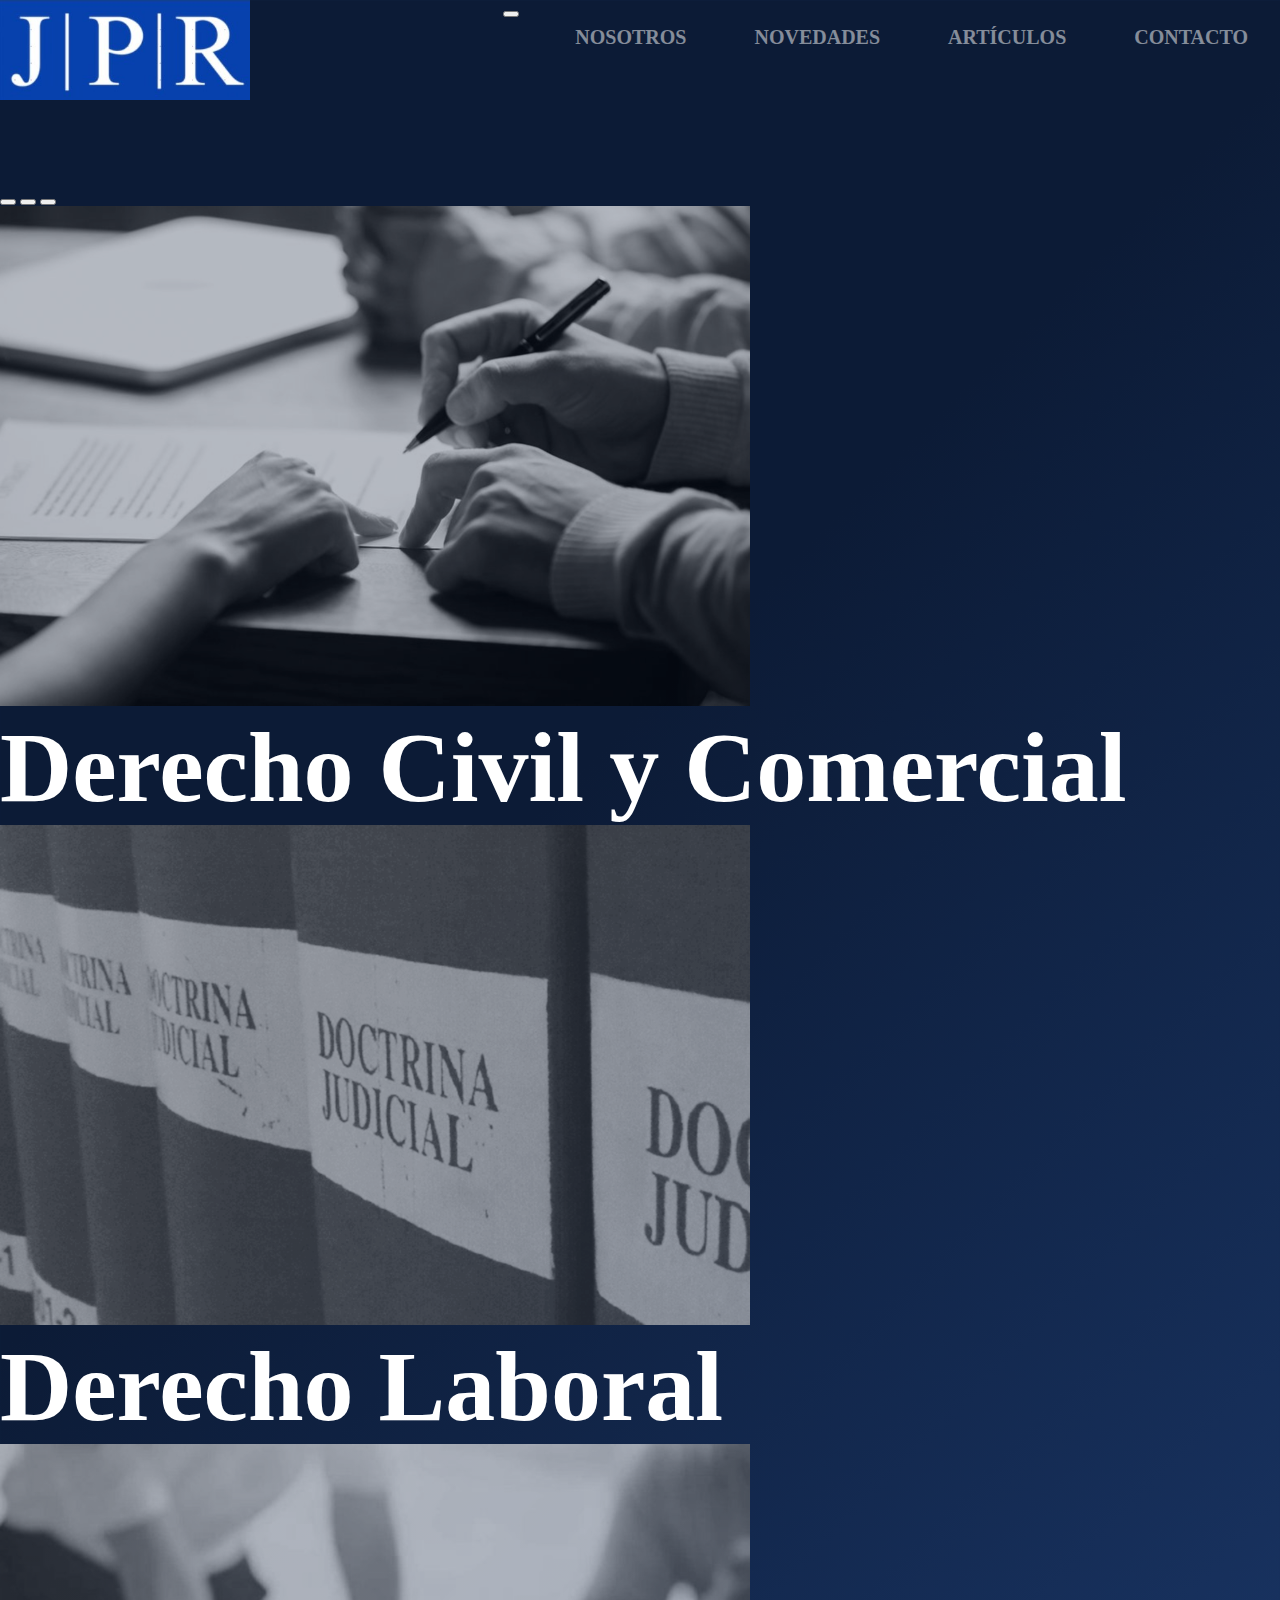
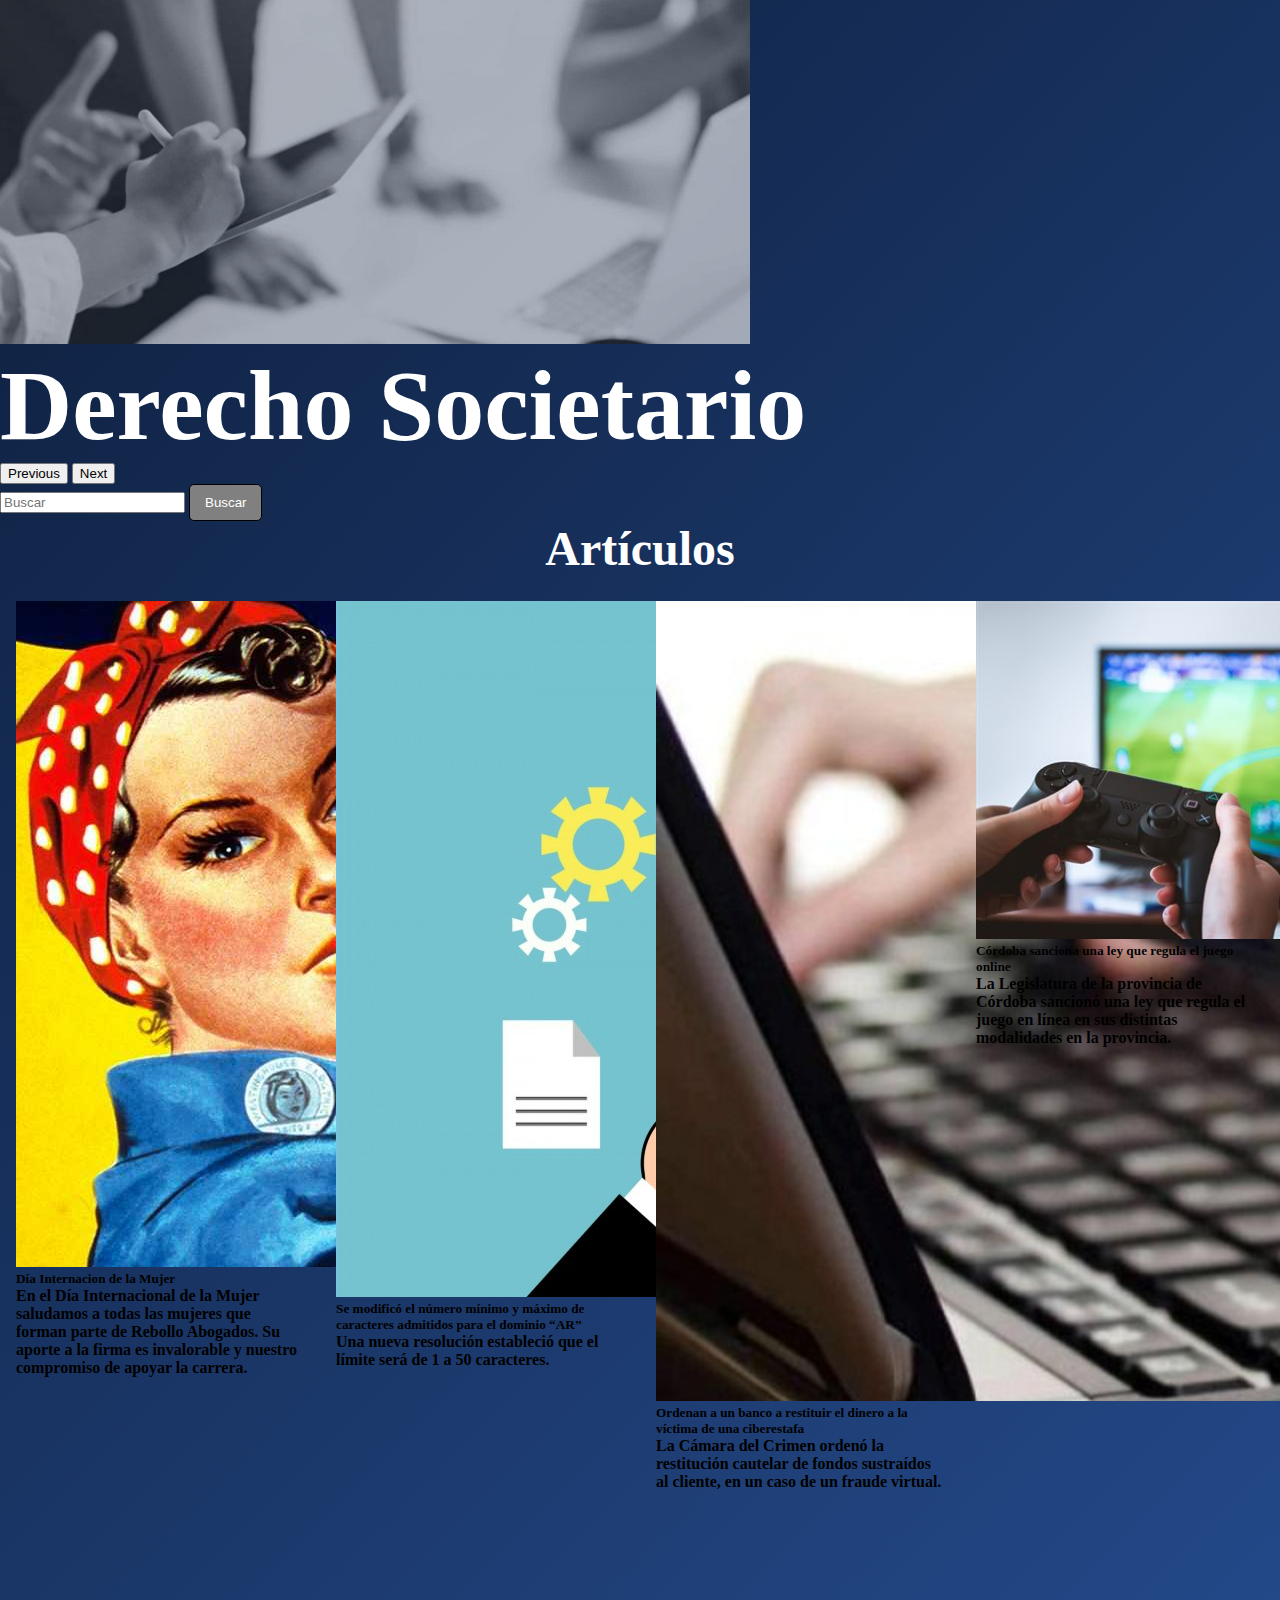
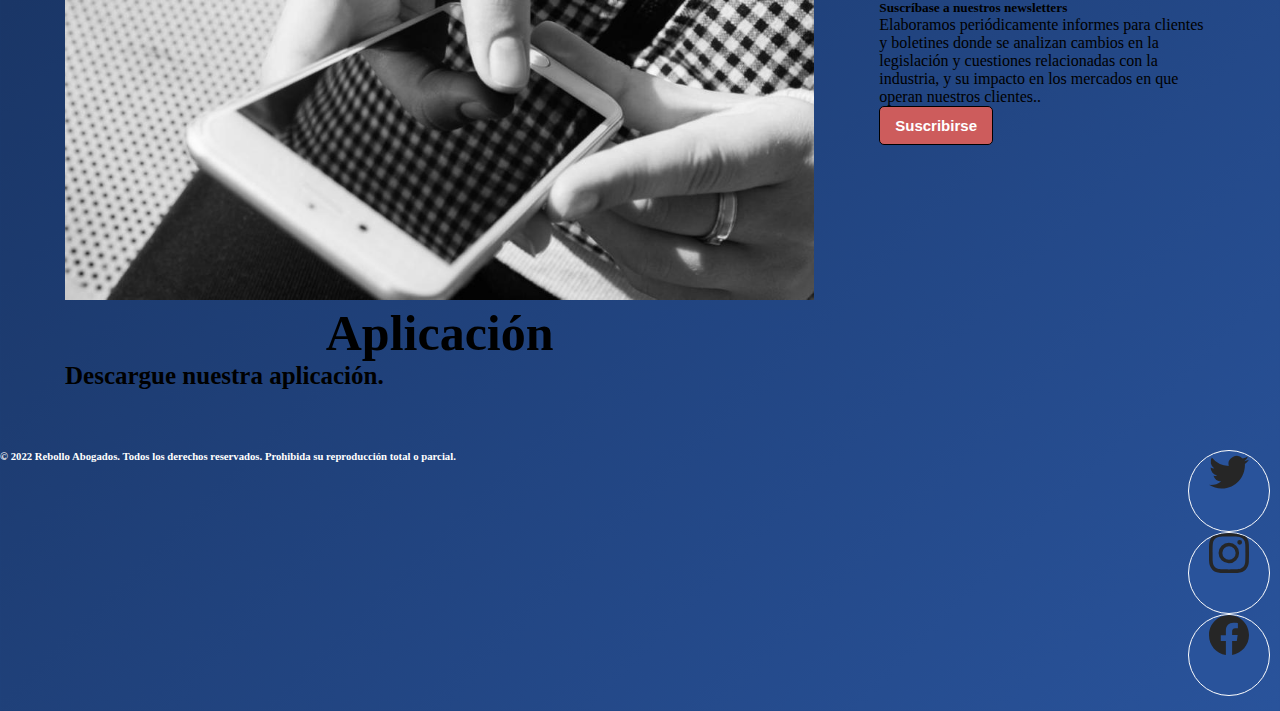
<file: index.html>
<!DOCTYPE html>
<html lang="en">

<head>
  <meta charset="UTF-8">
  <meta http-equiv="X-UA-Compatible" content="IE=edge">
  <meta name="viewport" content="width=device-width, initial-scale=1.0">
  <link href="https://cdn.jsdelivr.net/npm/bootstrap@5.1.3/dist/css/bootstrap.min.css" rel="stylesheet"
    integrity="sha384-1BmE4kWBq78iYhFldvKuhfTAU6auU8tT94WrHftjDbrCEXSU1oBoqyl2QvZ6jIW3" crossorigin="anonymous">
  <!-- SEO -->
  <meta name="keywords"
    content="abogados, lawyers, estudio juridico, argentina, Capital Federal, Derecho Laboral, Derecho Societario">
  <meta name="description"
    content="Rebollo Abogados es un estudio jurídico de excelencia y trato personalizado para cada cliente.">
  <!-- CSS -->
  <link rel="stylesheet" href="estilo.css">
  <link rel="shortcut icon" href="favicon.ico">
  <title>Rebollo Abogados</title>
</head>

<body>
  <header>
    <h1>
      <a href="index.html"> <img src="imagenes/logoprueba.jpeg" alt="Rebollo Abogados" width="250px" height="100px"></a>
    </h1>
  </header>

  <div class="barraMenu">
    <nav class="navbar navbar-expand-lg navbar-dark">
      <div class="container-fluid">
        <a class="navbar-brand" href="#"></a>
        <button class="navbar-toggler" type="button" data-bs-toggle="collapse" data-bs-target="#navbarNav"
          aria-controls="navbarNav" aria-expanded="false" aria-label="Toggle navigation">
          <span class="navbar-toggler-icon"></span>
        </button>
        <div class="collapse navbar-collapse" id="navbarNav">
          <ul class="navbar-nav">
            <li class="nav-item">
              <a class="nav-link" href="seccion1.html">Nosotros</a>
            </li>
            <li class="nav-item">
              <a class="nav-link" href="seccion2.html">Novedades</a>
            </li>
            <li class="nav-item">
              <a class="nav-link" href="seccion3.html">Artículos</a>
            </li>
            <li class="nav-item">
              <a class="nav-link" href="seccion4.html">Contacto</a>
            </li>
          </ul>
        </div>
      </div>
    </nav>
  </div>
  <br>
  <br>
  <br>
  <br>
  <br>

  <div id="carouselExampleCaptions" class="carousel slide" data-bs-ride="carousel">
    <div class="carousel-indicators">
      <button type="button" data-bs-target="#carouselExampleCaptions" data-bs-slide-to="0" class="active"
        aria-current="true" aria-label="Slide 1"></button>
      <button type="button" data-bs-target="#carouselExampleCaptions" data-bs-slide-to="1"
        aria-label="Slide 2"></button>
      <button type="button" data-bs-target="#carouselExampleCaptions" data-bs-slide-to="2"
        aria-label="Slide 3"></button>
    </div>
    <div class="carousel-inner">
      <div class="carousel-item active">
        <img src="imagenes/contrato.jpg" class="fluid w-100" alt="...">
        <div class="carousel-caption d-none d-md-block">
          <h5>Derecho Civil y Comercial</h5>
        </div>
      </div>
      <div class="carousel-item">
        <img src="imagenes/doctrina.jpg" class="d-block w-100" alt="...">
        <div class="carousel-caption d-none d-md-block">
          <h5>Derecho Laboral</h5>
        </div>
      </div>
      <div class="carousel-item">
        <img src="imagenes/imagen.jpg" class="d-block w-100" alt="...">
        <div class="carousel-caption d-none d-md-block">
          <h5>Derecho Societario</h5>
        </div>
      </div>
    </div>
    <button class="carousel-control-prev" type="button" data-bs-target="#carouselExampleCaptions" data-bs-slide="prev">
      <span class="carousel-control-prev-icon" aria-hidden="true"></span>
      <span class="visually-hidden">Previous</span>
    </button>
    <button class="carousel-control-next" type="button" data-bs-target="#carouselExampleCaptions" data-bs-slide="next">
      <span class="carousel-control-next-icon" aria-hidden="true"></span>
      <span class="visually-hidden">Next</span>
    </button>
  </div>

  <div>
    <form class="d-flex m-5 p-5">
      <input class="form-control me-2" type="search" placeholder="Buscar" aria-label="Search">
      <button type="button" class="btn btn-light">Buscar</button>
    </form>
  </div>

  <h2>Artículos</h2>
  <span class="container-fluid">
    <div class="card" style="width: 18rem;">
      <img src="imagenes/mujeres-importantes.jpg" class="card-img-top" alt="...">
      <div class="card-body-articulo">
        <a href="seccion3.html"> <h5 class="card-title">Día Internacion de la Mujer</h5>
        <a href="seccion3.html" p >En el Día Internacional de la Mujer saludamos a todas las mujeres que
          forman parte de Rebollo Abogados. Su aporte a la firma es invalorable y nuestro compromiso de apoyar la carrera.</p></a>
      </div>
    </div>

    <div class="card " style="width: 18rem;">
      <img src="imagenes/dominio.jpg" class="card-img-top" alt="...">
      <div class="card-body-articulo">
        <a href="seccion3.html"><h5 class="card-title">Se modificó el número mínimo y máximo de caracteres admitidos para el dominio “AR”</h5>
        <a href="seccion3.html" p>Una nueva resolución estableció que el límite será de 1 a 50 caracteres.</p></a>
      </div>
    </div>
   
    <div class="card" style="width: 18rem;">
      <img src="imagenes/ciber-estafa.jpg" class="card-img-top" alt="...">
      <div class="card-body-articulo">
        <a href="seccion3.html"><h5 class="card-title">Ordenan a un banco a restituir el dinero a la víctima de una ciberestafa</h5>
        <a href="seccion3.html" p>La Cámara del Crimen ordenó la restitución cautelar de fondos sustraídos al cliente, en un caso de un fraude virtual.</p></a>
      </div>
    </div>

    <div class="card" style="width: 18rem;">
      <img src="imagenes/videojuegos.jpg" class="card-img-top" alt="...">
      <div class="card-body-articulo">
       <a href="seccion3.html"> <h5 class="card-title">Córdoba sanciona una ley que regula el juego online</h5>
        <a href="seccion3.html" p>La Legislatura de la provincia de Córdoba sancionó una ley que regula el juego en línea en sus distintas modalidades en la provincia.</p></a>
      </div>
    </div>
  </span>

  <br>
  <br>
  <br>

  <main class="new">
    <section class="img">
      <div class="card bg-dark text-white">
        <img src="imagenes/celular.jpg" class="card-img" alt="" height=300px >
        <div class="card-img-overlay">
          <h5 class="card-title-img">Aplicación</h5>
          <p class="card-text letraChica">Descargue nuestra aplicación.</p>
          <p class="card-text"></p>
        </div>
    </section>

    <section class="carta">
      <div class="card text-center">
        <div class="card-header">
        </div>
        <div class="card-body">
          <h5 class="card-title">Suscríbase a nuestros newsletters</h5>
          <p class="card-text">Elaboramos periódicamente informes para clientes y boletines donde se analizan cambios en
            la legislación y cuestiones relacionadas con la industria, y su impacto en los mercados en que operan
            nuestros clientes..</p>
          <button type="button" class="btn botonContacto">Suscribirse</button>
        </div>
        <div class="card-footer text-muted">
        </div>
    </section>
  </main>



  <footer>
    <h6>© 2022 Rebollo Abogados. Todos los derechos reservados. Prohibida su reproducción total o parcial.</h6>
    <ul class="nav col-md-4 justify-content-end list-unstyled d-flex">
      <li class="ms-3"><a class="text-muted" href="#"><svg xmlns="http://www.w3.org/2000/svg" width="100%" height="40"
            fill="currentColor" class="bi bi-twitter" viewBox="0 0 16 16">
            <path
              d="M5.026 15c6.038 0 9.341-5.003 9.341-9.334 0-.14 0-.282-.006-.422A6.685 6.685 0 0 0 16 3.542a6.658 6.658 0 0 1-1.889.518 3.301 3.301 0 0 0 1.447-1.817 6.533 6.533 0 0 1-2.087.793A3.286 3.286 0 0 0 7.875 6.03a9.325 9.325 0 0 1-6.767-3.429 3.289 3.289 0 0 0 1.018 4.382A3.323 3.323 0 0 1 .64 6.575v.045a3.288 3.288 0 0 0 2.632 3.218 3.203 3.203 0 0 1-.865.115 3.23 3.23 0 0 1-.614-.057 3.283 3.283 0 0 0 3.067 2.277A6.588 6.588 0 0 1 .78 13.58a6.32 6.32 0 0 1-.78-.045A9.344 9.344 0 0 0 5.026 15z" />
          </svg><svg class="bi" width="24" height="24">
            <use xlink:href="#twitter" />
          </svg></a></li>
      <li class="ms-3"><a class="text-muted" href="#"><svg xmlns="http://www.w3.org/2000/svg" width="100%" height="40"
            fill="currentColor" class="bi bi-instagram" viewBox="0 0 16 16">
            <path
              d="M8 0C5.829 0 5.556.01 4.703.048 3.85.088 3.269.222 2.76.42a3.917 3.917 0 0 0-1.417.923A3.927 3.927 0 0 0 .42 2.76C.222 3.268.087 3.85.048 4.7.01 5.555 0 5.827 0 8.001c0 2.172.01 2.444.048 3.297.04.852.174 1.433.372 1.942.205.526.478.972.923 1.417.444.445.89.719 1.416.923.51.198 1.09.333 1.942.372C5.555 15.99 5.827 16 8 16s2.444-.01 3.298-.048c.851-.04 1.434-.174 1.943-.372a3.916 3.916 0 0 0 1.416-.923c.445-.445.718-.891.923-1.417.197-.509.332-1.09.372-1.942C15.99 10.445 16 10.173 16 8s-.01-2.445-.048-3.299c-.04-.851-.175-1.433-.372-1.941a3.926 3.926 0 0 0-.923-1.417A3.911 3.911 0 0 0 13.24.42c-.51-.198-1.092-.333-1.943-.372C10.443.01 10.172 0 7.998 0h.003zm-.717 1.442h.718c2.136 0 2.389.007 3.232.046.78.035 1.204.166 1.486.275.373.145.64.319.92.599.28.28.453.546.598.92.11.281.24.705.275 1.485.039.843.047 1.096.047 3.231s-.008 2.389-.047 3.232c-.035.78-.166 1.203-.275 1.485a2.47 2.47 0 0 1-.599.919c-.28.28-.546.453-.92.598-.28.11-.704.24-1.485.276-.843.038-1.096.047-3.232.047s-2.39-.009-3.233-.047c-.78-.036-1.203-.166-1.485-.276a2.478 2.478 0 0 1-.92-.598 2.48 2.48 0 0 1-.6-.92c-.109-.281-.24-.705-.275-1.485-.038-.843-.046-1.096-.046-3.233 0-2.136.008-2.388.046-3.231.036-.78.166-1.204.276-1.486.145-.373.319-.64.599-.92.28-.28.546-.453.92-.598.282-.11.705-.24 1.485-.276.738-.034 1.024-.044 2.515-.045v.002zm4.988 1.328a.96.96 0 1 0 0 1.92.96.96 0 0 0 0-1.92zm-4.27 1.122a4.109 4.109 0 1 0 0 8.217 4.109 4.109 0 0 0 0-8.217zm0 1.441a2.667 2.667 0 1 1 0 5.334 2.667 2.667 0 0 1 0-5.334z" />
          </svg><svg class="bi" width="24" height="24">
            <use xlink:href="#instagram" />
          </svg></a></li>
      <li class="ms-3"><a class="text-muted" href="#"><svg xmlns="http://www.w3.org/2000/svg" width="100%" height="40"
            fill="currentColor" class="bi bi-facebook" viewBox="0 0 16 16">
            <path
              d="M16 8.049c0-4.446-3.582-8.05-8-8.05C3.58 0-.002 3.603-.002 8.05c0 4.017 2.926 7.347 6.75 7.951v-5.625h-2.03V8.05H6.75V6.275c0-2.017 1.195-3.131 3.022-3.131.876 0 1.791.157 1.791.157v1.98h-1.009c-.993 0-1.303.621-1.303 1.258v1.51h2.218l-.354 2.326H9.25V16c3.824-.604 6.75-3.934 6.75-7.951z" />
          </svg><svg class="bi" width="24" height="24">
            <use xlink:href="#facebook" />
          </svg></a></li>
    </ul>
  </footer>

  <!-- JAVASCRIPT -->
  <script src="https://cdn.jsdelivr.net/npm/@popperjs/core@2.10.2/dist/umd/popper.min.js"
    integrity="sha384-7+zCNj/IqJ95wo16oMtfsKbZ9ccEh31eOz1HGyDuCQ6wgnyJNSYdrPa03rtR1zdB"
    crossorigin="anonymous"></script>
  <script src="https://cdn.jsdelivr.net/npm/bootstrap@5.1.3/dist/js/bootstrap.min.js"
    integrity="sha384-QJHtvGhmr9XOIpI6YVutG+2QOK9T+ZnN4kzFN1RtK3zEFEIsxhlmWl5/YESvpZ13"
    crossorigin="anonymous"></script>
</body>

</html>
</file>
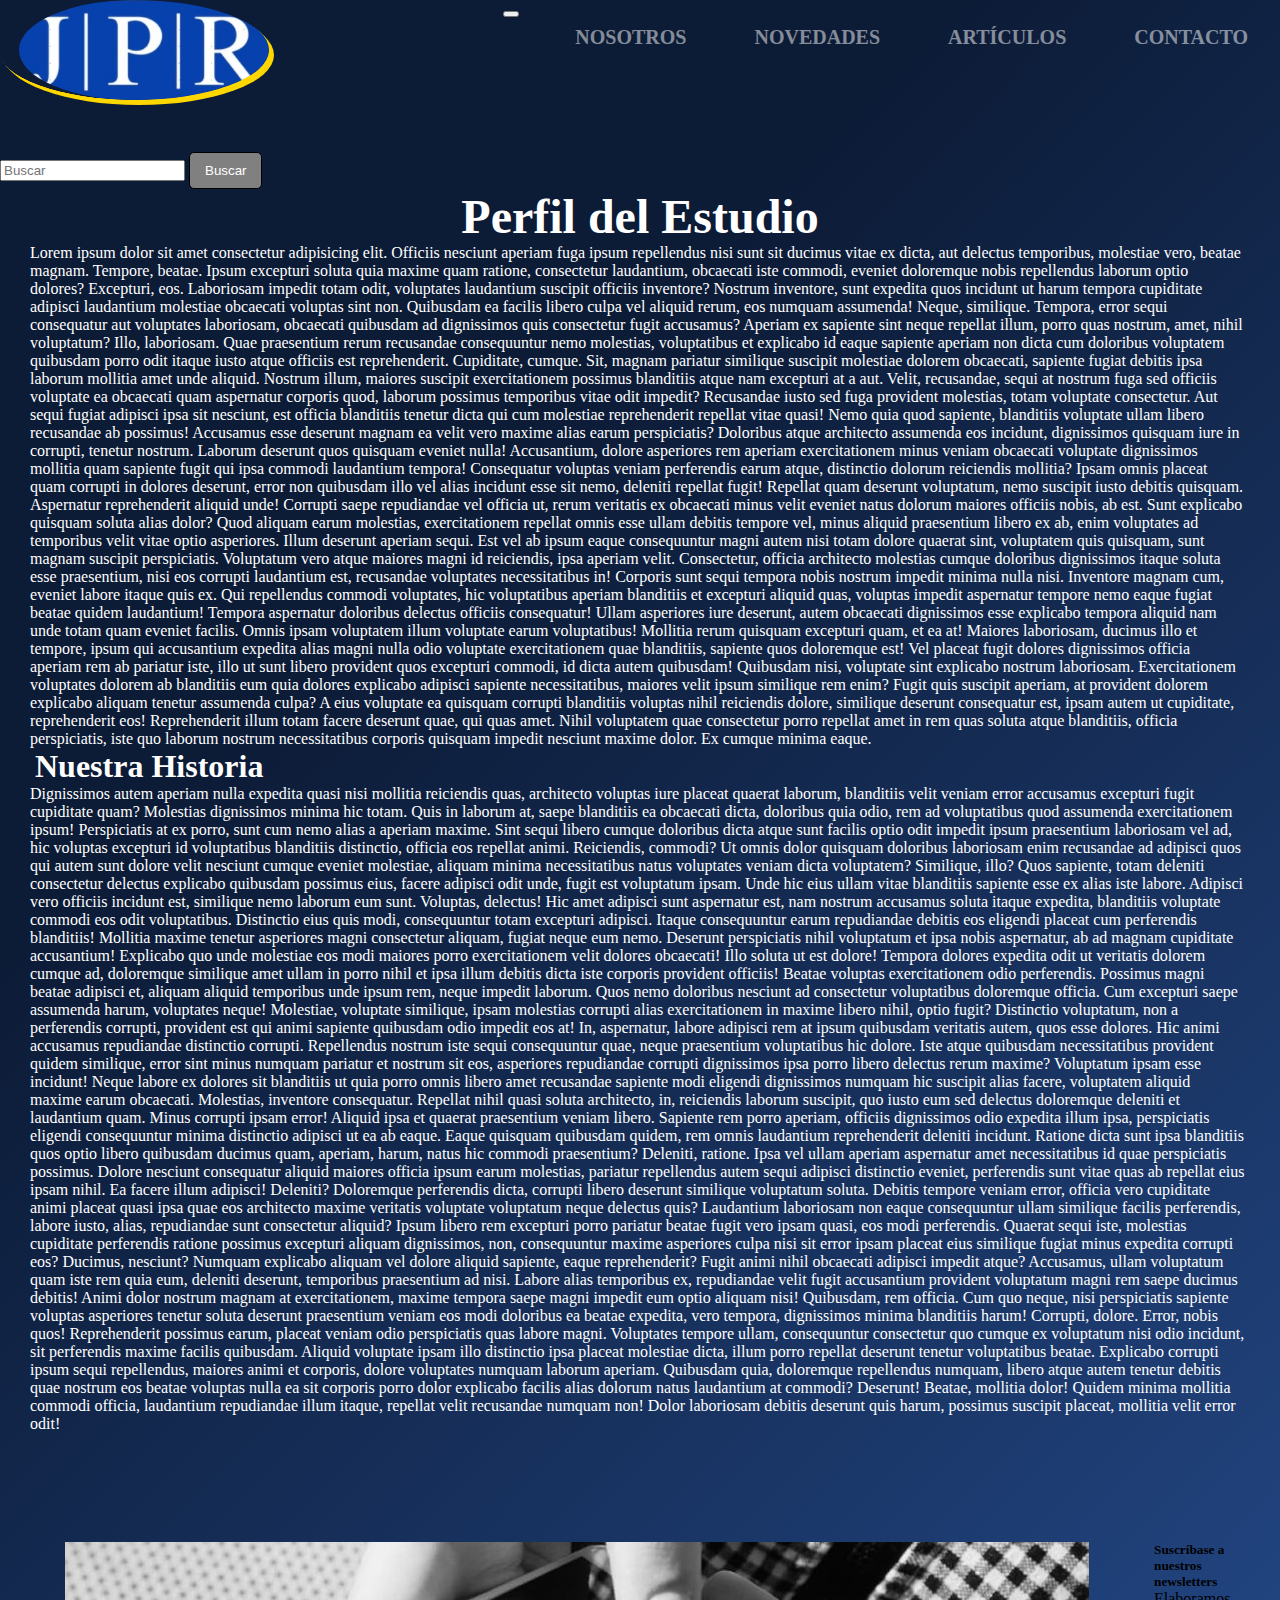
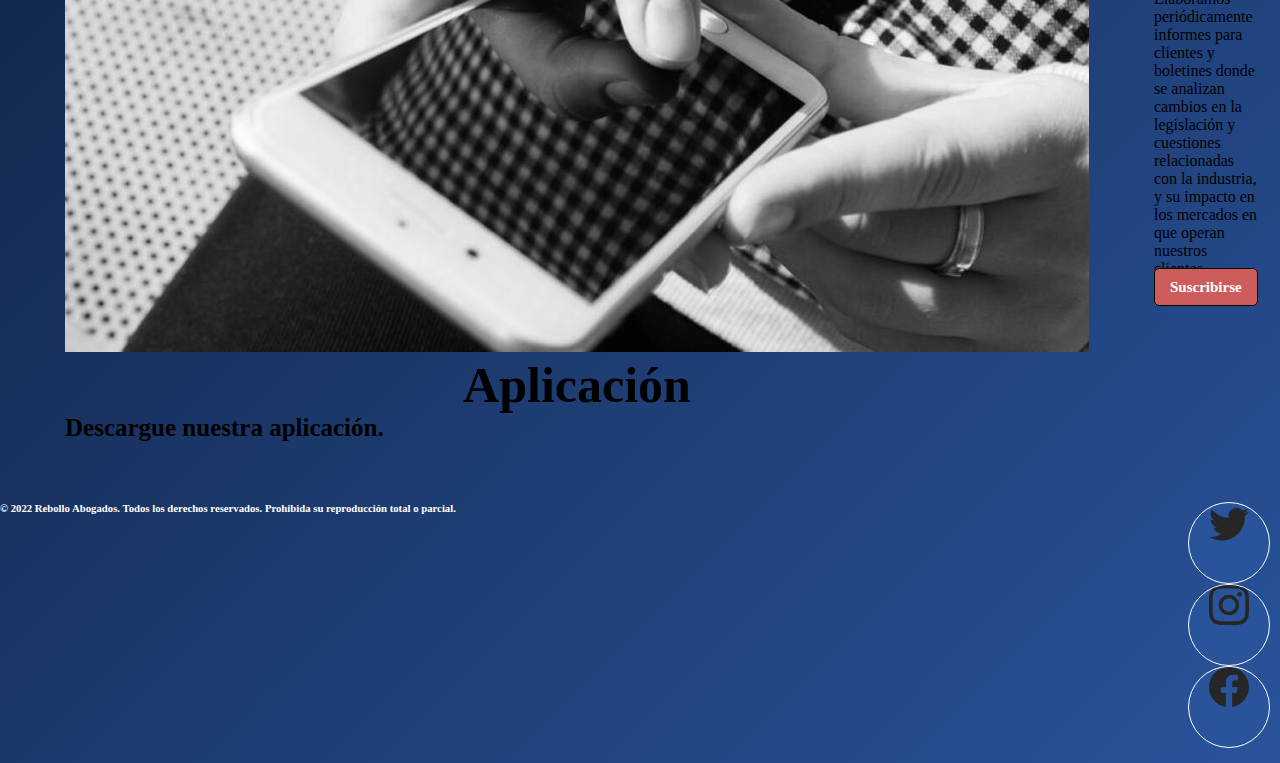
<file: seccion1.html>
<!DOCTYPE html>
<html lang="en">

<head>
  <meta charset="UTF-8">
  <meta http-equiv="X-UA-Compatible" content="IE=edge">
  <meta name="viewport" content="width=device-width, initial-scale=1.0">
  <link href="https://cdn.jsdelivr.net/npm/bootstrap@5.1.3/dist/css/bootstrap.min.css" rel="stylesheet"
   integrity="sha384-1BmE4kWBq78iYhFldvKuhfTAU6auU8tT94WrHftjDbrCEXSU1oBoqyl2QvZ6jIW3" crossorigin="anonymous">
  <!-- SEO -->
  <meta name="keywords" content="justicia, abogar, juricidad, CABA, Buenos Aires, Laboralistas, Sociedades">
  <meta name="description" content="Rebollo Abogados estudio jurídico le da confianza para sus clientes.">  
   <!-- CSS -->
  <link rel="stylesheet" href="estilo.css">
  <link rel="shortcut icon" href="favicon.ico">
  <title>Nosotros - Rebollo Abogados</title>
</head>

<body>
  <header>
    <h1>
      <a href="index.html"> <img src="imagenes/logoprueba.jpeg" alt="Rebollo Abogados" width="250px" height="100px"></a>
    </h1>
  </header>

  <div class="barraMenu">
    <nav class="navbar navbar-expand-lg navbar-dark">
      <div class="container-fluid">
        <a class="navbar-brand" href="#"></a>
        <button class="navbar-toggler" type="button" data-bs-toggle="collapse" data-bs-target="#navbarNav"
          aria-controls="navbarNav" aria-expanded="false" aria-label="Toggle navigation">
          <span class="navbar-toggler-icon"></span>
        </button>
        <div class="collapse navbar-collapse" id="navbarNav">
          <ul class="navbar-nav">
            <li class="nav-item">
              <a class="nav-link" href="seccion1.html">Nosotros</a>
            </li>
            <li class="nav-item">
              <a class="nav-link" href="seccion2.html">Novedades</a>
            </li>
            <li class="nav-item">
              <a class="nav-link" href="seccion3.html">Artículos</a>
            </li>
            <li class="nav-item">
              <a class="nav-link" href="seccion4.html">Contacto</a>
            </li>
          </ul>
        </div>
      </div>
    </nav>
  </div>
  <br>
  <br>
  <br>

  <div>
    <form class="d-flex m-5 p-5">
      <input class="form-control me-2" type="search" placeholder="Buscar" aria-label="Search">
      <button type="button" class="btn btn-dark">Buscar</button>
    </form>
  </div>

  <h2>Perfil del Estudio</h2>
  <p class="parrafo">
      Lorem ipsum dolor sit amet consectetur adipisicing elit. Officiis nesciunt aperiam fuga ipsum repellendus nisi sunt sit ducimus vitae ex dicta, aut delectus temporibus, molestiae vero, beatae magnam. Tempore, beatae.
      Ipsum excepturi soluta quia maxime quam ratione, consectetur laudantium, obcaecati iste commodi, eveniet doloremque nobis repellendus laborum optio dolores? Excepturi, eos. Laboriosam impedit totam odit, voluptates laudantium suscipit officiis inventore?
      Nostrum inventore, sunt expedita quos incidunt ut harum tempora cupiditate adipisci laudantium molestiae obcaecati voluptas sint non. Quibusdam ea facilis libero culpa vel aliquid rerum, eos numquam assumenda! Neque, similique.
      Tempora, error sequi consequatur aut voluptates laboriosam, obcaecati quibusdam ad dignissimos quis consectetur fugit accusamus? Aperiam ex sapiente sint neque repellat illum, porro quas nostrum, amet, nihil voluptatum? Illo, laboriosam.
      Quae praesentium rerum recusandae consequuntur nemo molestias, voluptatibus et explicabo id eaque sapiente aperiam non dicta cum doloribus voluptatem quibusdam porro odit itaque iusto atque officiis est reprehenderit. Cupiditate, cumque.
      Sit, magnam pariatur similique suscipit molestiae dolorem obcaecati, sapiente fugiat debitis ipsa laborum mollitia amet unde aliquid. Nostrum illum, maiores suscipit exercitationem possimus blanditiis atque nam excepturi at a aut.
      Velit, recusandae, sequi at nostrum fuga sed officiis voluptate ea obcaecati quam aspernatur corporis quod, laborum possimus temporibus vitae odit impedit? Recusandae iusto sed fuga provident molestias, totam voluptate consectetur.
      Aut sequi fugiat adipisci ipsa sit nesciunt, est officia blanditiis tenetur dicta qui cum molestiae reprehenderit repellat vitae quasi! Nemo quia quod sapiente, blanditiis voluptate ullam libero recusandae ab possimus!
      Accusamus esse deserunt magnam ea velit vero maxime alias earum perspiciatis? Doloribus atque architecto assumenda eos incidunt, dignissimos quisquam iure in corrupti, tenetur nostrum. Laborum deserunt quos quisquam eveniet nulla!
      Accusantium, dolore asperiores rem aperiam exercitationem minus veniam obcaecati voluptate dignissimos mollitia quam sapiente fugit qui ipsa commodi laudantium tempora! Consequatur voluptas veniam perferendis earum atque, distinctio dolorum reiciendis mollitia?
      Ipsam omnis placeat quam corrupti in dolores deserunt, error non quibusdam illo vel alias incidunt esse sit nemo, deleniti repellat fugit! Repellat quam deserunt voluptatum, nemo suscipit iusto debitis quisquam.
      Aspernatur reprehenderit aliquid unde! Corrupti saepe repudiandae vel officia ut, rerum veritatis ex obcaecati minus velit eveniet natus dolorum maiores officiis nobis, ab est. Sunt explicabo quisquam soluta alias dolor?
      Quod aliquam earum molestias, exercitationem repellat omnis esse ullam debitis tempore vel, minus aliquid praesentium libero ex ab, enim voluptates ad temporibus velit vitae optio asperiores. Illum deserunt aperiam sequi.
      Est vel ab ipsum eaque consequuntur magni autem nisi totam dolore quaerat sint, voluptatem quis quisquam, sunt magnam suscipit perspiciatis. Voluptatum vero atque maiores magni id reiciendis, ipsa aperiam velit.
      Consectetur, officia architecto molestias cumque doloribus dignissimos itaque soluta esse praesentium, nisi eos corrupti laudantium est, recusandae voluptates necessitatibus in! Corporis sunt sequi tempora nobis nostrum impedit minima nulla nisi.
      Inventore magnam cum, eveniet labore itaque quis ex. Qui repellendus commodi voluptates, hic voluptatibus aperiam blanditiis et excepturi aliquid quas, voluptas impedit aspernatur tempore nemo eaque fugiat beatae quidem laudantium!
      Tempora aspernatur doloribus delectus officiis consequatur! Ullam asperiores iure deserunt, autem obcaecati dignissimos esse explicabo tempora aliquid nam unde totam quam eveniet facilis. Omnis ipsam voluptatem illum voluptate earum voluptatibus!
      Mollitia rerum quisquam excepturi quam, et ea at! Maiores laboriosam, ducimus illo et tempore, ipsum qui accusantium expedita alias magni nulla odio voluptate exercitationem quae blanditiis, sapiente quos doloremque est!
      Vel placeat fugit dolores dignissimos officia aperiam rem ab pariatur iste, illo ut sunt libero provident quos excepturi commodi, id dicta autem quibusdam! Quibusdam nisi, voluptate sint explicabo nostrum laboriosam.
      Exercitationem voluptates dolorem ab blanditiis eum quia dolores explicabo adipisci sapiente necessitatibus, maiores velit ipsum similique rem enim? Fugit quis suscipit aperiam, at provident dolorem explicabo aliquam tenetur assumenda culpa?
      A eius voluptate ea quisquam corrupti blanditiis voluptas nihil reiciendis dolore, similique deserunt consequatur est, ipsam autem ut cupiditate, reprehenderit eos! Reprehenderit illum totam facere deserunt quae, qui quas amet.
      Nihil voluptatem quae consectetur porro repellat amet in rem quas soluta atque blanditiis, officia perspiciatis, iste quo laborum nostrum necessitatibus corporis quisquam impedit nesciunt maxime dolor. Ex cumque minima eaque.
    </p>
      <h3>Nuestra Historia</h3>
      <p class="parrafo">
      Dignissimos autem aperiam nulla expedita quasi nisi mollitia reiciendis quas, architecto voluptas iure placeat quaerat laborum, blanditiis velit veniam error accusamus excepturi fugit cupiditate quam? Molestias dignissimos minima hic totam.
      Quis in laborum at, saepe blanditiis ea obcaecati dicta, doloribus quia odio, rem ad voluptatibus quod assumenda exercitationem ipsum! Perspiciatis at ex porro, sunt cum nemo alias a aperiam maxime.
      Sint sequi libero cumque doloribus dicta atque sunt facilis optio odit impedit ipsum praesentium laboriosam vel ad, hic voluptas excepturi id voluptatibus blanditiis distinctio, officia eos repellat animi. Reiciendis, commodi?
      Ut omnis dolor quisquam doloribus laboriosam enim recusandae ad adipisci quos qui autem sunt dolore velit nesciunt cumque eveniet molestiae, aliquam minima necessitatibus natus voluptates veniam dicta voluptatem? Similique, illo?
      Quos sapiente, totam deleniti consectetur delectus explicabo quibusdam possimus eius, facere adipisci odit unde, fugit est voluptatum ipsam. Unde hic eius ullam vitae blanditiis sapiente esse ex alias iste labore.
      Adipisci vero officiis incidunt est, similique nemo laborum eum sunt. Voluptas, delectus! Hic amet adipisci sunt aspernatur est, nam nostrum accusamus soluta itaque expedita, blanditiis voluptate commodi eos odit voluptatibus.
      Distinctio eius quis modi, consequuntur totam excepturi adipisci. Itaque consequuntur earum repudiandae debitis eos eligendi placeat cum perferendis blanditiis! Mollitia maxime tenetur asperiores magni consectetur aliquam, fugiat neque eum nemo.
      Deserunt perspiciatis nihil voluptatum et ipsa nobis aspernatur, ab ad magnam cupiditate accusantium! Explicabo quo unde molestiae eos modi maiores porro exercitationem velit dolores obcaecati! Illo soluta ut est dolore!
      Tempora dolores expedita odit ut veritatis dolorem cumque ad, doloremque similique amet ullam in porro nihil et ipsa illum debitis dicta iste corporis provident officiis! Beatae voluptas exercitationem odio perferendis.
      Possimus magni beatae adipisci et, aliquam aliquid temporibus unde ipsum rem, neque impedit laborum. Quos nemo doloribus nesciunt ad consectetur voluptatibus doloremque officia. Cum excepturi saepe assumenda harum, voluptates neque!
      Molestiae, voluptate similique, ipsam molestias corrupti alias exercitationem in maxime libero nihil, optio fugit? Distinctio voluptatum, non a perferendis corrupti, provident est qui animi sapiente quibusdam odio impedit eos at!
      In, aspernatur, labore adipisci rem at ipsum quibusdam veritatis autem, quos esse dolores. Hic animi accusamus repudiandae distinctio corrupti. Repellendus nostrum iste sequi consequuntur quae, neque praesentium voluptatibus hic dolore.
      Iste atque quibusdam necessitatibus provident quidem similique, error sint minus numquam pariatur et nostrum sit eos, asperiores repudiandae corrupti dignissimos ipsa porro libero delectus rerum maxime? Voluptatum ipsam esse incidunt!
      Neque labore ex dolores sit blanditiis ut quia porro omnis libero amet recusandae sapiente modi eligendi dignissimos numquam hic suscipit alias facere, voluptatem aliquid maxime earum obcaecati. Molestias, inventore consequatur.
      Repellat nihil quasi soluta architecto, in, reiciendis laborum suscipit, quo iusto eum sed delectus doloremque deleniti et laudantium quam. Minus corrupti ipsam error! Aliquid ipsa et quaerat praesentium veniam libero.
      Sapiente rem porro aperiam, officiis dignissimos odio expedita illum ipsa, perspiciatis eligendi consequuntur minima distinctio adipisci ut ea ab eaque. Eaque quisquam quibusdam quidem, rem omnis laudantium reprehenderit deleniti incidunt.
      Ratione dicta sunt ipsa blanditiis quos optio libero quibusdam ducimus quam, aperiam, harum, natus hic commodi praesentium? Deleniti, ratione. Ipsa vel ullam aperiam aspernatur amet necessitatibus id quae perspiciatis possimus.
      Dolore nesciunt consequatur aliquid maiores officia ipsum earum molestias, pariatur repellendus autem sequi adipisci distinctio eveniet, perferendis sunt vitae quas ab repellat eius ipsam nihil. Ea facere illum adipisci! Deleniti?
      Doloremque perferendis dicta, corrupti libero deserunt similique voluptatum soluta. Debitis tempore veniam error, officia vero cupiditate animi placeat quasi ipsa quae eos architecto maxime veritatis voluptate voluptatum neque delectus quis?
      Laudantium laboriosam non eaque consequuntur ullam similique facilis perferendis, labore iusto, alias, repudiandae sunt consectetur aliquid? Ipsum libero rem excepturi porro pariatur beatae fugit vero ipsam quasi, eos modi perferendis.
      Quaerat sequi iste, molestias cupiditate perferendis ratione possimus excepturi aliquam dignissimos, non, consequuntur maxime asperiores culpa nisi sit error ipsam placeat eius similique fugiat minus expedita corrupti eos? Ducimus, nesciunt?
      Numquam explicabo aliquam vel dolore aliquid sapiente, eaque reprehenderit? Fugit animi nihil obcaecati adipisci impedit atque? Accusamus, ullam voluptatum quam iste rem quia eum, deleniti deserunt, temporibus praesentium ad nisi.
      Labore alias temporibus ex, repudiandae velit fugit accusantium provident voluptatum magni rem saepe ducimus debitis! Animi dolor nostrum magnam at exercitationem, maxime tempora saepe magni impedit eum optio aliquam nisi!
      Quibusdam, rem officia. Cum quo neque, nisi perspiciatis sapiente voluptas asperiores tenetur soluta deserunt praesentium veniam eos modi doloribus ea beatae expedita, vero tempora, dignissimos minima blanditiis harum! Corrupti, dolore.
      Error, nobis quos! Reprehenderit possimus earum, placeat veniam odio perspiciatis quas labore magni. Voluptates tempore ullam, consequuntur consectetur quo cumque ex voluptatum nisi odio incidunt, sit perferendis maxime facilis quibusdam.
      Aliquid voluptate ipsam illo distinctio ipsa placeat molestiae dicta, illum porro repellat deserunt tenetur voluptatibus beatae. Explicabo corrupti ipsum sequi repellendus, maiores animi et corporis, dolore voluptates numquam laborum aperiam.
      Quibusdam quia, doloremque repellendus numquam, libero atque autem tenetur debitis quae nostrum eos beatae voluptas nulla ea sit corporis porro dolor explicabo facilis alias dolorum natus laudantium at commodi? Deserunt!
      Beatae, mollitia dolor! Quidem minima mollitia commodi officia, laudantium repudiandae illum itaque, repellat velit recusandae numquam non! Dolor laboriosam debitis deserunt quis harum, possimus suscipit placeat, mollitia velit error odit!
  </p>

  <br>
  <br>
  <br>

  <main class="new">
    <section class="img">
      <div class="card bg-dark text-white">
        <img src="imagenes/celular.jpg" class="card-img" alt="...">
        <div class="card-img-overlay">
          <h5 class="card-title-img">Aplicación</h5>
          <p class="card-text letraChica">Descargue nuestra aplicación.</p>
          <p class="card-text"></p>
        </div>
    </section>

    <section class="carta">
      <div class="card text-center">
        <div class="card-header">
        </div>
        <div class="card-body">
          <h5 class="card-title">Suscríbase a nuestros newsletters</h5>
          <p class="card-text">Elaboramos periódicamente informes para clientes y boletines donde se analizan cambios en
            la legislación y cuestiones relacionadas con la industria, y su impacto en los mercados en que operan
            nuestros clientes..</p>
          <a href="#" class="btn botonContacto">Suscribirse</a>
        </div>
        <div class="card-footer text-muted">
        </div>
    </section>
  </main>

  <footer>
    <h6>© 2022 Rebollo Abogados. Todos los derechos reservados. Prohibida su reproducción total o parcial.</h6>
    <ul class="nav col-md-4 justify-content-end list-unstyled d-flex">
      <li class="ms-3"><a class="text-muted" href="#"><svg xmlns="http://www.w3.org/2000/svg" width="40" height="40"
            fill="currentColor" class="bi bi-twitter" viewBox="0 0 16 16">
            <path
              d="M5.026 15c6.038 0 9.341-5.003 9.341-9.334 0-.14 0-.282-.006-.422A6.685 6.685 0 0 0 16 3.542a6.658 6.658 0 0 1-1.889.518 3.301 3.301 0 0 0 1.447-1.817 6.533 6.533 0 0 1-2.087.793A3.286 3.286 0 0 0 7.875 6.03a9.325 9.325 0 0 1-6.767-3.429 3.289 3.289 0 0 0 1.018 4.382A3.323 3.323 0 0 1 .64 6.575v.045a3.288 3.288 0 0 0 2.632 3.218 3.203 3.203 0 0 1-.865.115 3.23 3.23 0 0 1-.614-.057 3.283 3.283 0 0 0 3.067 2.277A6.588 6.588 0 0 1 .78 13.58a6.32 6.32 0 0 1-.78-.045A9.344 9.344 0 0 0 5.026 15z" />
          </svg><svg class="bi" width="100%" height="24">
            <use xlink:href="#twitter" />
          </svg></a></li>
      <li class="ms-3"><a class="text-muted" href="#"><svg xmlns="http://www.w3.org/2000/svg" width="40" height="40"
            fill="currentColor" class="bi bi-instagram" viewBox="0 0 16 16">
            <path
              d="M8 0C5.829 0 5.556.01 4.703.048 3.85.088 3.269.222 2.76.42a3.917 3.917 0 0 0-1.417.923A3.927 3.927 0 0 0 .42 2.76C.222 3.268.087 3.85.048 4.7.01 5.555 0 5.827 0 8.001c0 2.172.01 2.444.048 3.297.04.852.174 1.433.372 1.942.205.526.478.972.923 1.417.444.445.89.719 1.416.923.51.198 1.09.333 1.942.372C5.555 15.99 5.827 16 8 16s2.444-.01 3.298-.048c.851-.04 1.434-.174 1.943-.372a3.916 3.916 0 0 0 1.416-.923c.445-.445.718-.891.923-1.417.197-.509.332-1.09.372-1.942C15.99 10.445 16 10.173 16 8s-.01-2.445-.048-3.299c-.04-.851-.175-1.433-.372-1.941a3.926 3.926 0 0 0-.923-1.417A3.911 3.911 0 0 0 13.24.42c-.51-.198-1.092-.333-1.943-.372C10.443.01 10.172 0 7.998 0h.003zm-.717 1.442h.718c2.136 0 2.389.007 3.232.046.78.035 1.204.166 1.486.275.373.145.64.319.92.599.28.28.453.546.598.92.11.281.24.705.275 1.485.039.843.047 1.096.047 3.231s-.008 2.389-.047 3.232c-.035.78-.166 1.203-.275 1.485a2.47 2.47 0 0 1-.599.919c-.28.28-.546.453-.92.598-.28.11-.704.24-1.485.276-.843.038-1.096.047-3.232.047s-2.39-.009-3.233-.047c-.78-.036-1.203-.166-1.485-.276a2.478 2.478 0 0 1-.92-.598 2.48 2.48 0 0 1-.6-.92c-.109-.281-.24-.705-.275-1.485-.038-.843-.046-1.096-.046-3.233 0-2.136.008-2.388.046-3.231.036-.78.166-1.204.276-1.486.145-.373.319-.64.599-.92.28-.28.546-.453.92-.598.282-.11.705-.24 1.485-.276.738-.034 1.024-.044 2.515-.045v.002zm4.988 1.328a.96.96 0 1 0 0 1.92.96.96 0 0 0 0-1.92zm-4.27 1.122a4.109 4.109 0 1 0 0 8.217 4.109 4.109 0 0 0 0-8.217zm0 1.441a2.667 2.667 0 1 1 0 5.334 2.667 2.667 0 0 1 0-5.334z" />
          </svg><svg class="bi" width="100%" height="24">
            <use xlink:href="#instagram" />
          </svg></a></li>
      <li class="ms-3"><a class="text-muted" href="#"><svg xmlns="http://www.w3.org/2000/svg" width="40" height="40"
            fill="currentColor" class="bi bi-facebook" viewBox="0 0 16 16">
            <path
              d="M16 8.049c0-4.446-3.582-8.05-8-8.05C3.58 0-.002 3.603-.002 8.05c0 4.017 2.926 7.347 6.75 7.951v-5.625h-2.03V8.05H6.75V6.275c0-2.017 1.195-3.131 3.022-3.131.876 0 1.791.157 1.791.157v1.98h-1.009c-.993 0-1.303.621-1.303 1.258v1.51h2.218l-.354 2.326H9.25V16c3.824-.604 6.75-3.934 6.75-7.951z" />
          </svg><svg class="bi" width="100%" height="24">
            <use xlink:href="#facebook" />
          </svg></a></li>
    </ul>
  </footer>

  <!-- JAVASCRIPT -->
  <script src="https://cdn.jsdelivr.net/npm/@popperjs/core@2.10.2/dist/umd/popper.min.js"
    integrity="sha384-7+zCNj/IqJ95wo16oMtfsKbZ9ccEh31eOz1HGyDuCQ6wgnyJNSYdrPa03rtR1zdB"
    crossorigin="anonymous"></script>
  <script src="https://cdn.jsdelivr.net/npm/bootstrap@5.1.3/dist/js/bootstrap.min.js"
    integrity="sha384-QJHtvGhmr9XOIpI6YVutG+2QOK9T+ZnN4kzFN1RtK3zEFEIsxhlmWl5/YESvpZ13"
    crossorigin="anonymous"></script>
</body>

</html>
</file>
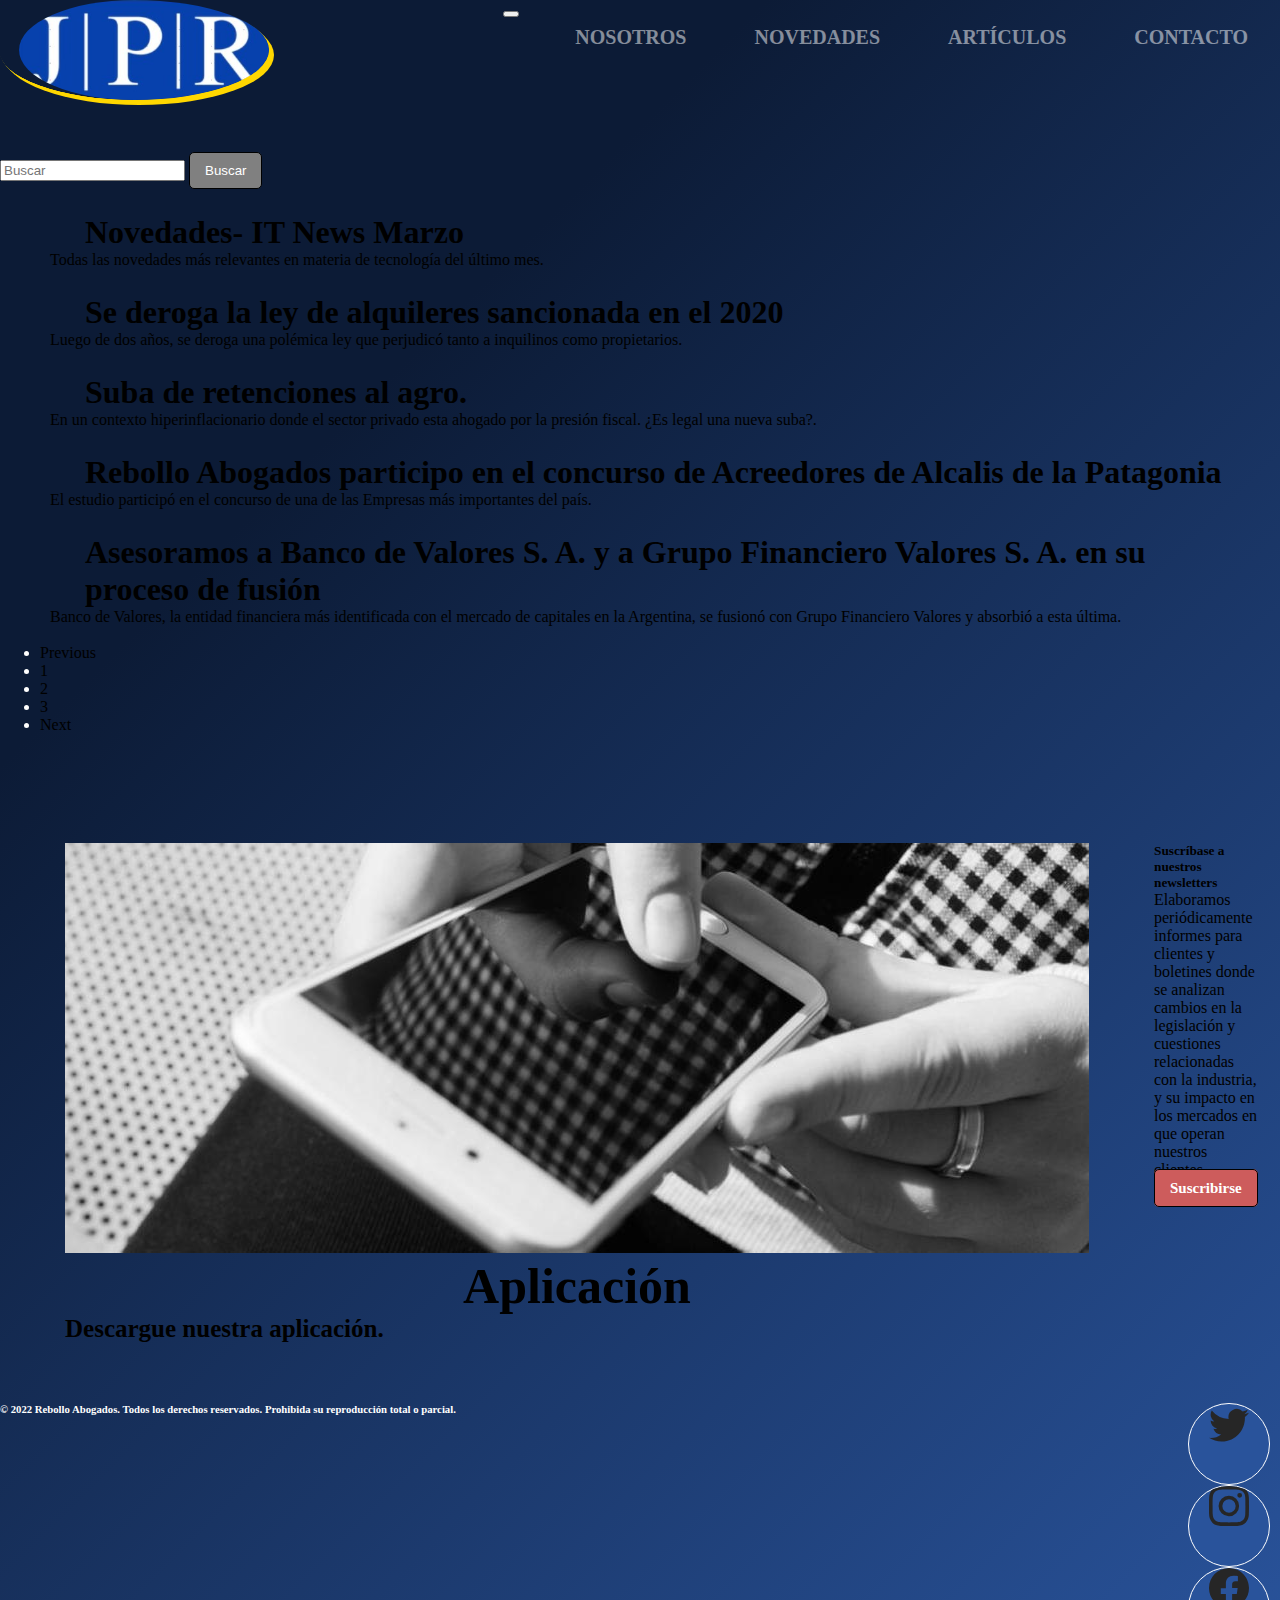
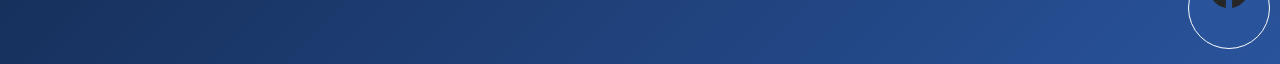
<file: seccion2.html>
<!DOCTYPE html>
<html lang="en">

<head>
    <meta charset="UTF-8">
    <meta http-equiv="X-UA-Compatible" content="IE=edge">
    <meta name="viewport" content="width=device-width, initial-scale=1.0">
    <link href="https://cdn.jsdelivr.net/npm/bootstrap@5.1.3/dist/css/bootstrap.min.css" rel="stylesheet"
        integrity="sha384-1BmE4kWBq78iYhFldvKuhfTAU6auU8tT94WrHftjDbrCEXSU1oBoqyl2QvZ6jIW3" crossorigin="anonymous">
    <!-- SEO -->
    <meta name="keywords" content="doctores en derecho, abogacia, defiende tus intereses, villa crespo, microcentro, despidos, confeccion de sociedades">
    <meta name="description" content="Rebollo Abogados servicios de excelencia, defendiendo tus intereses.">
    <!-- CSS -->
    <link rel="stylesheet" href="estilo.css">
    <link rel="shortcut icon" href="favicon.ico">
    <title>Novedades - Rebollo Abogados</title>
</head>

<body>
    <header>
        <h1>
            <a href="index.html"> <img src="imagenes/logoprueba.jpeg" alt="Rebollo Abogados" width="250px" height="100px"></a>
        </h1>
    </header>

    <div class="barraMenu">
        <nav class="navbar navbar-expand-lg navbar-dark">
            <div class="container-fluid">
                <a class="navbar-brand" href="#"></a>
                <button class="navbar-toggler" type="button" data-bs-toggle="collapse" data-bs-target="#navbarNav"
                    aria-controls="navbarNav" aria-expanded="false" aria-label="Toggle navigation">
                    <span class="navbar-toggler-icon"></span>
                </button>
                <div class="collapse navbar-collapse" id="navbarNav">
                    <ul class="navbar-nav">
                        <li class="nav-item">
                            <a class="nav-link" href="seccion1.html">Nosotros</a>
                        </li>
                        <li class="nav-item">
                            <a class="nav-link" href="seccion2.html">Novedades</a>
                        </li>
                        <li class="nav-item">
                            <a class="nav-link" href="seccion3.html">Artículos</a>
                        </li>
                        <li class="nav-item">
                            <a class="nav-link" href="seccion4.html">Contacto</a>
                        </li>
                    </ul>
                </div>
            </div>
        </nav>
    </div>
    <br>
    <br>
    <br>

    <div>
        <form class="d-flex m-5 p-5">
            <input class="form-control me-2" type="search" placeholder="Buscar" aria-label="Search">
            <button type="button" class="btn btn-dark">Buscar</button>
        </form>
    </div>
   
    <section class="nov">
    <div class="card">
       <a href="seccion2.html"> <div class="card-body-novedad">
            <h3>Novedades- IT News Marzo</h3>
            Todas  las novedades más relevantes en materia de tecnología del último mes. 
        </div>
    </div>
    <div class="card">
        <a href="seccion2.html"><div class="card-body-novedad">
            <h3>Se deroga la ley de alquileres sancionada en el 2020</h3>
            Luego de dos años, se deroga una polémica ley que perjudicó tanto a inquilinos como propietarios.
        </div>
    </div>
    <div class="card">
        <a href="seccion2.html"><div class="card-body-novedad">
            <h3>Suba de retenciones al agro.</h3>
            En un contexto hiperinflacionario donde el sector privado esta ahogado por la presión fiscal. ¿Es legal una nueva suba?.
        </div>
    </div>
    <div class="card">
       <a href="seccion2.html"><div class="card-body-novedad">
            <h3>Rebollo Abogados participo en el concurso de Acreedores de Alcalis de la Patagonia</h3>
            El estudio participó en el concurso de una de las Empresas más importantes del país.
        </div>
    </div>
    <div class="card">
        <a href="seccion2.html"><div class="card-body-novedad">
            <h3>Asesoramos a Banco de Valores S. A. y a Grupo Financiero Valores S. A. en su proceso de fusión</h3>
            Banco de Valores, la entidad financiera más identificada con el mercado de capitales en la Argentina, se fusionó con Grupo Financiero Valores y absorbió a esta última.
        </div>
    </section>
    </div>
    <br>
    <nav aria-label="Page navigation example">
        <ul class="pagination justify-content-center">
          <li class="page-item disabled">
            <a class="page-link">Previous</a>
          </li>
          <li class="page-item"><a class="page-link" href="#">1</a></li>
          <li class="page-item"><a class="page-link" href="#">2</a></li>
          <li class="page-item"><a class="page-link" href="#">3</a></li>
          <li class="page-item">
            <a class="page-link" href="#">Next</a>
          </li>
        </ul>
      </nav>

      <br>
      <br>
      <br>

    <main class="new">
        <section class="img">
          <div class="card bg-dark text-white">
            <img src="imagenes/celular.jpg" class="card-img" alt="...">
            <div class="card-img-overlay">
              <h5 class="card-title-img">Aplicación</h5>
              <p class="card-text letraChica">Descargue nuestra aplicación.</p>
              <p class="card-text"></p>
            </div>
        </section>
    
        <section class="carta">
          <div class="card text-center">
            <div class="card-header">
            </div>
            <div class="card-body">
              <h5 class="card-title">Suscríbase a nuestros newsletters</h5>
              <p class="card-text">Elaboramos periódicamente informes para clientes y boletines donde se analizan cambios en
                la legislación y cuestiones relacionadas con la industria, y su impacto en los mercados en que operan
                nuestros clientes..</p>
              <a href="#" class="btn botonContacto">Suscribirse</a>
            </div>
            <div class="card-footer text-muted">
            </div>
        </section>
      </main>

    <footer>
        <h6>© 2022 Rebollo Abogados. Todos los derechos reservados. Prohibida su reproducción total o parcial.</h6>
        <ul class="nav col-md-4 justify-content-end list-unstyled d-flex">
            <li class="ms-3"><a class="text-muted" href="#"><svg xmlns="http://www.w3.org/2000/svg" width="40"
                        height="40" fill="currentColor" class="bi bi-twitter" viewBox="0 0 16 16">
                        <path
                            d="M5.026 15c6.038 0 9.341-5.003 9.341-9.334 0-.14 0-.282-.006-.422A6.685 6.685 0 0 0 16 3.542a6.658 6.658 0 0 1-1.889.518 3.301 3.301 0 0 0 1.447-1.817 6.533 6.533 0 0 1-2.087.793A3.286 3.286 0 0 0 7.875 6.03a9.325 9.325 0 0 1-6.767-3.429 3.289 3.289 0 0 0 1.018 4.382A3.323 3.323 0 0 1 .64 6.575v.045a3.288 3.288 0 0 0 2.632 3.218 3.203 3.203 0 0 1-.865.115 3.23 3.23 0 0 1-.614-.057 3.283 3.283 0 0 0 3.067 2.277A6.588 6.588 0 0 1 .78 13.58a6.32 6.32 0 0 1-.78-.045A9.344 9.344 0 0 0 5.026 15z" />
                    </svg><svg class="bi" width="100%" height="24">
                        <use xlink:href="#twitter" />
                    </svg></a></li>
            <li class="ms-3"><a class="text-muted" href="#"><svg xmlns="http://www.w3.org/2000/svg" width="40"
                        height="40" fill="currentColor" class="bi bi-instagram" viewBox="0 0 16 16">
                        <path
                            d="M8 0C5.829 0 5.556.01 4.703.048 3.85.088 3.269.222 2.76.42a3.917 3.917 0 0 0-1.417.923A3.927 3.927 0 0 0 .42 2.76C.222 3.268.087 3.85.048 4.7.01 5.555 0 5.827 0 8.001c0 2.172.01 2.444.048 3.297.04.852.174 1.433.372 1.942.205.526.478.972.923 1.417.444.445.89.719 1.416.923.51.198 1.09.333 1.942.372C5.555 15.99 5.827 16 8 16s2.444-.01 3.298-.048c.851-.04 1.434-.174 1.943-.372a3.916 3.916 0 0 0 1.416-.923c.445-.445.718-.891.923-1.417.197-.509.332-1.09.372-1.942C15.99 10.445 16 10.173 16 8s-.01-2.445-.048-3.299c-.04-.851-.175-1.433-.372-1.941a3.926 3.926 0 0 0-.923-1.417A3.911 3.911 0 0 0 13.24.42c-.51-.198-1.092-.333-1.943-.372C10.443.01 10.172 0 7.998 0h.003zm-.717 1.442h.718c2.136 0 2.389.007 3.232.046.78.035 1.204.166 1.486.275.373.145.64.319.92.599.28.28.453.546.598.92.11.281.24.705.275 1.485.039.843.047 1.096.047 3.231s-.008 2.389-.047 3.232c-.035.78-.166 1.203-.275 1.485a2.47 2.47 0 0 1-.599.919c-.28.28-.546.453-.92.598-.28.11-.704.24-1.485.276-.843.038-1.096.047-3.232.047s-2.39-.009-3.233-.047c-.78-.036-1.203-.166-1.485-.276a2.478 2.478 0 0 1-.92-.598 2.48 2.48 0 0 1-.6-.92c-.109-.281-.24-.705-.275-1.485-.038-.843-.046-1.096-.046-3.233 0-2.136.008-2.388.046-3.231.036-.78.166-1.204.276-1.486.145-.373.319-.64.599-.92.28-.28.546-.453.92-.598.282-.11.705-.24 1.485-.276.738-.034 1.024-.044 2.515-.045v.002zm4.988 1.328a.96.96 0 1 0 0 1.92.96.96 0 0 0 0-1.92zm-4.27 1.122a4.109 4.109 0 1 0 0 8.217 4.109 4.109 0 0 0 0-8.217zm0 1.441a2.667 2.667 0 1 1 0 5.334 2.667 2.667 0 0 1 0-5.334z" />
                    </svg><svg class="bi" width="100%" height="24">
                        <use xlink:href="#instagram" />
                    </svg></a></li>
            <li class="ms-3"><a class="text-muted" href="#"><svg xmlns="http://www.w3.org/2000/svg" width="40"
                        height="40" fill="currentColor" class="bi bi-facebook" viewBox="0 0 16 16">
                        <path
                            d="M16 8.049c0-4.446-3.582-8.05-8-8.05C3.58 0-.002 3.603-.002 8.05c0 4.017 2.926 7.347 6.75 7.951v-5.625h-2.03V8.05H6.75V6.275c0-2.017 1.195-3.131 3.022-3.131.876 0 1.791.157 1.791.157v1.98h-1.009c-.993 0-1.303.621-1.303 1.258v1.51h2.218l-.354 2.326H9.25V16c3.824-.604 6.75-3.934 6.75-7.951z" />
                    </svg><svg class="bi" width="100%" height="24">
                        <use xlink:href="#facebook" />
                    </svg></a></li>
        </ul>
    </footer>

    <!-- JAVASCRIPT -->
    <script src="https://cdn.jsdelivr.net/npm/@popperjs/core@2.10.2/dist/umd/popper.min.js"
        integrity="sha384-7+zCNj/IqJ95wo16oMtfsKbZ9ccEh31eOz1HGyDuCQ6wgnyJNSYdrPa03rtR1zdB"
        crossorigin="anonymous"></script>
    <script src="https://cdn.jsdelivr.net/npm/bootstrap@5.1.3/dist/js/bootstrap.min.js"
        integrity="sha384-QJHtvGhmr9XOIpI6YVutG+2QOK9T+ZnN4kzFN1RtK3zEFEIsxhlmWl5/YESvpZ13"
        crossorigin="anonymous"></script>
</body>

</html>
</file>
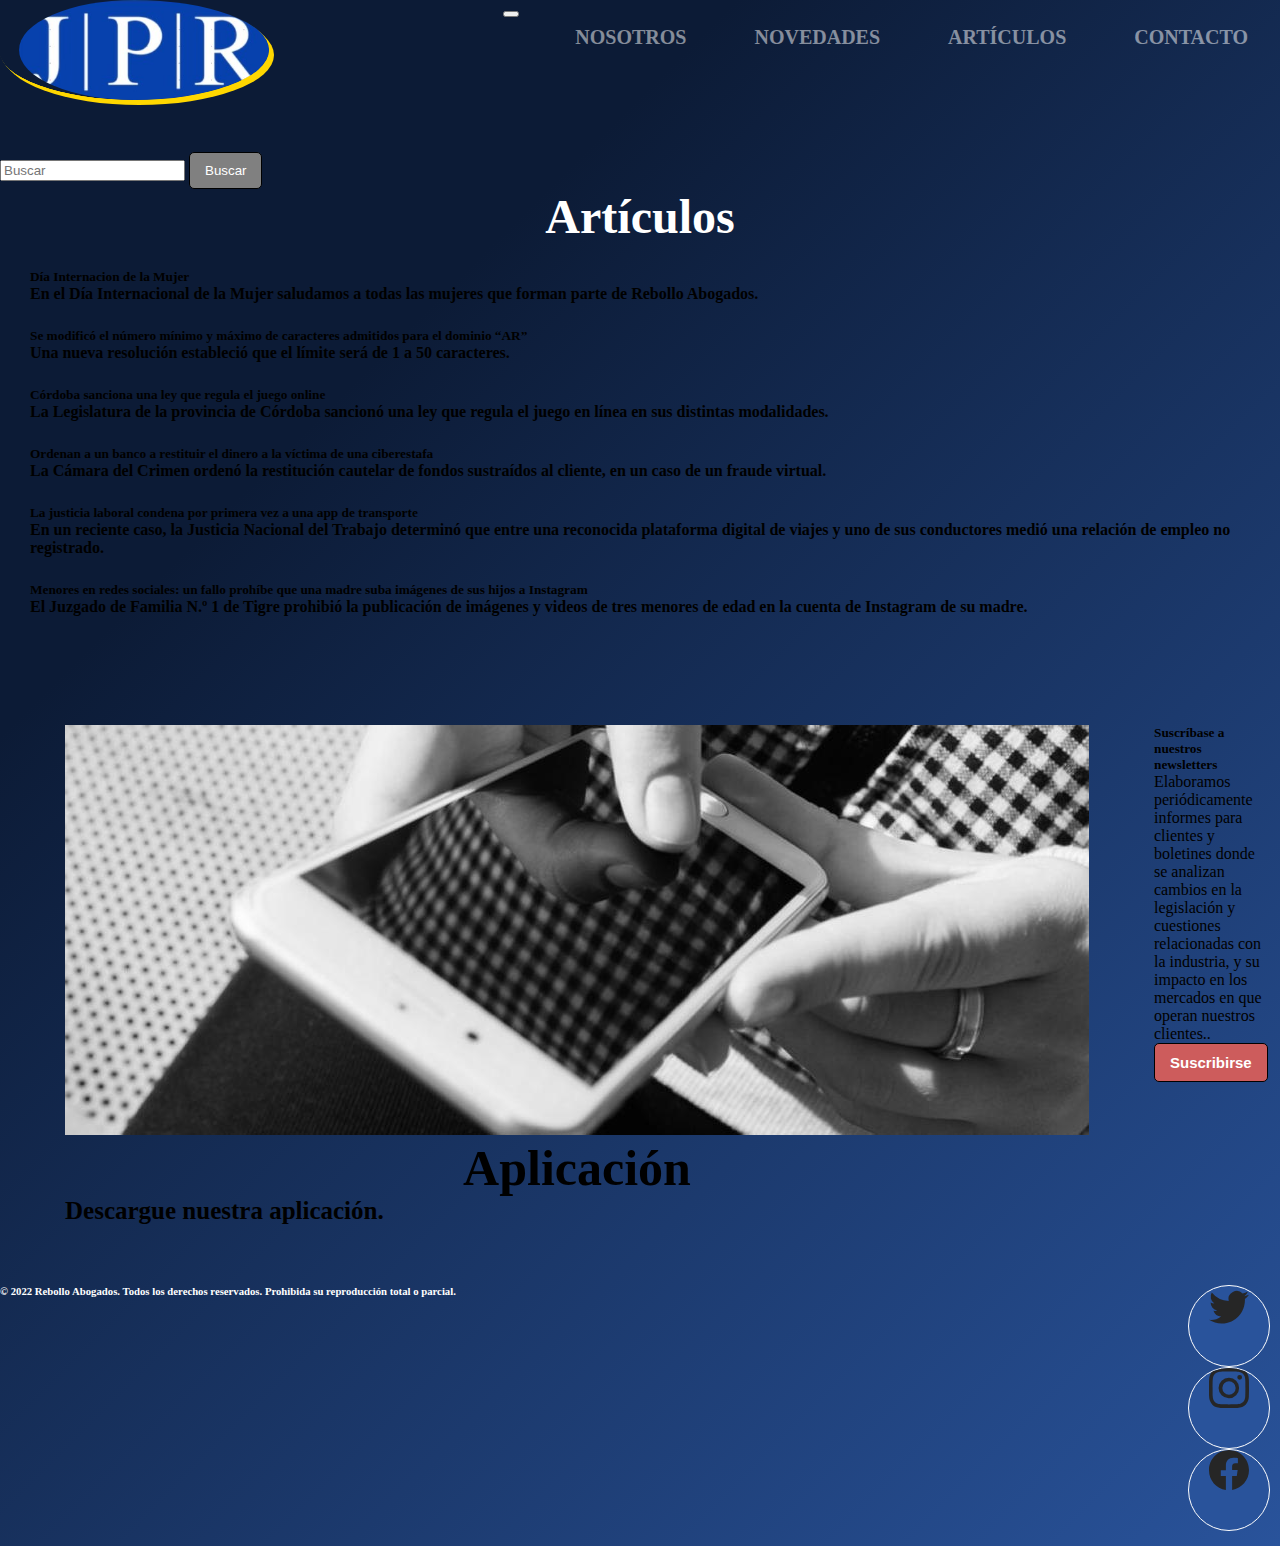
<file: seccion3.html>
<!DOCTYPE html>
<html lang="en">

<head>
  <meta charset="UTF-8">
  <meta http-equiv="X-UA-Compatible" content="IE=edge">
  <meta name="viewport" content="width=device-width, initial-scale=1.0">
  <link href="https://cdn.jsdelivr.net/npm/bootstrap@5.1.3/dist/css/bootstrap.min.css" rel="stylesheet"
    integrity="sha384-1BmE4kWBq78iYhFldvKuhfTAU6auU8tT94WrHftjDbrCEXSU1oBoqyl2QvZ6jIW3" crossorigin="anonymous">
  <!-- SEO -->
  <meta name="keywords" content="abogados especializados, despacho juridico, almagro, Avenida Corrientes, accidentes, emprendimiento">
  <meta name="description" content="Rebollo Abogados garantia de confianza y cumplimento de objetivos."> 
  <!-- CSS -->
  <link rel="stylesheet" href="estilo.css">
  <link rel="shortcut icon" href="favicon.ico">
  <title>Artículos - Rebollo Abogados</title>
</head>

<body>
  <header>
    <h1>
      <a href="index.html"> <img src="imagenes/logoprueba.jpeg" alt="Rebollo Abogados" width="250px" height="100px"></a>
    </h1>
  </header>

  <div class="barraMenu">
    <nav class="navbar navbar-expand-lg navbar-dark">
      <div class="container-fluid">
        <a class="navbar-brand" href="#"></a>
        <button class="navbar-toggler" type="button" data-bs-toggle="collapse" data-bs-target="#navbarNav"
          aria-controls="navbarNav" aria-expanded="false" aria-label="Toggle navigation">
          <span class="navbar-toggler-icon"></span>
        </button>
        <div class="collapse navbar-collapse" id="navbarNav">
          <ul class="navbar-nav">
            <li class="nav-item">
              <a class="nav-link" href="seccion1.html">Nosotros</a>
            </li>
            <li class="nav-item">
              <a class="nav-link" href="seccion2.html">Novedades</a>
            </li>
            <li class="nav-item">
              <a class="nav-link" href="seccion3.html">Artículos</a>
            </li>
            <li class="nav-item">
              <a class="nav-link" href="seccion4.html">Contacto</a>
            </li>
          </ul>
        </div>
      </div>
    </nav>
  </div>
  <br>
  <br>
  <br>

  <div>
    <form class="d-flex m-5 p-5">
      <input class="form-control me-2" type="search" placeholder="Buscar" aria-label="Search">
      <button type="button" class="btn btn-dark">Buscar</button>
    </form>
  </div>


  <h2>Artículos</h2>
  <div class="row">
    <div class="col-sm-6">
      <div class="card">
        <a href="seccion3.html"> <div class="card-body-articulo">
          <h5 class="card-title">Día Internacion de la Mujer</h5>
          <p class="card-text">En el Día Internacional de la Mujer saludamos a todas las mujeres que
            forman parte de Rebollo Abogados.</p>
          <a href="#"></a>
        </div>
      </div>
    </div>
    <div class="col-sm-6">
      <div class="card">
       <a href="seccion3.html"> <div class="card-body-articulo">
          <h5 class="card-title">Se modificó el número mínimo y máximo de caracteres admitidos para el dominio “AR”</h5>
          <p class="card-text">Una nueva resolución estableció que el límite será de 1 a 50 caracteres.</p>
          <a href="#" ></a>
        </div>
      </div>
    </div>
  </div>
  <div class="row">
    <div class="col-sm-6">
      <div class="card">
       <a href="seccion3.html"> <div class="card-body-articulo">
          <h5 class="card-title">Córdoba sanciona una ley que regula el juego online</h5>
          <p class="card-text">La Legislatura de la provincia de Córdoba sancionó una ley que regula el juego en línea en sus distintas modalidades.</p>
          <a href="#" ></a>
        </div>
      </div>
    </div>
    <div class="col-sm-6">
      <div class="card">
        <a href="seccion3.html"> <div class="card-body-articulo">
          <h5 class="card-title">Ordenan a un banco a restituir el dinero a la víctima de una ciberestafa</h5>
          <p class="card-text">La Cámara del Crimen ordenó la restitución cautelar de fondos sustraídos al cliente, en un caso de un fraude virtual.</p>
          <a href="#" ></a>
        </div>
      </div>
    </div>
  </div>
  <div class="row">
    <div class="col-sm-6">
      <div class="card">
       <a href="seccion3.html"> <div class="card-body-articulo">
          <h5 class="card-title">La justicia laboral condena por primera vez a una app de transporte</h5>
          <p class="card-text">En un reciente caso, la Justicia Nacional del Trabajo determinó que entre una reconocida plataforma digital de viajes y uno de sus conductores medió una relación de empleo no registrado.</p>
          <a href="#" ></a>
        </div>
      </div>
    </div>
    <div class="col-sm-6">
      <div class="card">
        <a href="seccion3.html"> <div class="card-body-articulo">
          <h5 class="card-title">Menores en redes sociales: un fallo prohíbe que una madre suba imágenes de sus hijos a Instagram</h5>
          <p class="card-text">El Juzgado de Familia N.º 1 de Tigre prohibió la publicación de imágenes y videos de tres menores de edad en la cuenta de Instagram de su madre.</p>
          <a href="#" ></a>
        </div>
      </div>
    </div>
  </div>

  <br>
  <br>
  <br>

  <main class="new">
    <section class="img">
      <div class="card bg-dark text-white">
        <img src="imagenes/celular.jpg" class="card-img" alt="...">
        <div class="card-img-overlay">
          <h5 class="card-title-img">Aplicación</h5>
          <p class="card-text letraChica">Descargue nuestra aplicación.</p>
          <p class="card-text"></p>
        </div>
    </section>

    <section class="carta">
      <div class="card text-center">
        <div class="card-header">
        </div>
        <div class="card-body">
          <h5 class="card-title">Suscríbase a nuestros newsletters</h5>
          <p class="card-text">Elaboramos periódicamente informes para clientes y boletines donde se analizan cambios en
            la legislación y cuestiones relacionadas con la industria, y su impacto en los mercados en que operan
            nuestros clientes..</p>
            <button type="button" class="btn botonContacto">Suscribirse</button>
        </div>
        <div class="card-footer text-muted">
        </div>
    </section>
  </main>
  
  <footer>
    <h6>© 2022 Rebollo Abogados. Todos los derechos reservados. Prohibida su reproducción total o parcial.</h6>
    <ul class="nav col-md-4 justify-content-end list-unstyled d-flex">
      <li class="ms-3"><a class="text-muted" href="#"><svg xmlns="http://www.w3.org/2000/svg" width="100%" height="40"
            fill="currentColor" class="bi bi-twitter" viewBox="0 0 16 16">
            <path
              d="M5.026 15c6.038 0 9.341-5.003 9.341-9.334 0-.14 0-.282-.006-.422A6.685 6.685 0 0 0 16 3.542a6.658 6.658 0 0 1-1.889.518 3.301 3.301 0 0 0 1.447-1.817 6.533 6.533 0 0 1-2.087.793A3.286 3.286 0 0 0 7.875 6.03a9.325 9.325 0 0 1-6.767-3.429 3.289 3.289 0 0 0 1.018 4.382A3.323 3.323 0 0 1 .64 6.575v.045a3.288 3.288 0 0 0 2.632 3.218 3.203 3.203 0 0 1-.865.115 3.23 3.23 0 0 1-.614-.057 3.283 3.283 0 0 0 3.067 2.277A6.588 6.588 0 0 1 .78 13.58a6.32 6.32 0 0 1-.78-.045A9.344 9.344 0 0 0 5.026 15z" />
          </svg><svg class="bi" width="24" height="24">
            <use xlink:href="#twitter" />
          </svg></a></li>
      <li class="ms-3"><a class="text-muted" href="#"><svg xmlns="http://www.w3.org/2000/svg" width="100%" height="40"
            fill="currentColor" class="bi bi-instagram" viewBox="0 0 16 16">
            <path
              d="M8 0C5.829 0 5.556.01 4.703.048 3.85.088 3.269.222 2.76.42a3.917 3.917 0 0 0-1.417.923A3.927 3.927 0 0 0 .42 2.76C.222 3.268.087 3.85.048 4.7.01 5.555 0 5.827 0 8.001c0 2.172.01 2.444.048 3.297.04.852.174 1.433.372 1.942.205.526.478.972.923 1.417.444.445.89.719 1.416.923.51.198 1.09.333 1.942.372C5.555 15.99 5.827 16 8 16s2.444-.01 3.298-.048c.851-.04 1.434-.174 1.943-.372a3.916 3.916 0 0 0 1.416-.923c.445-.445.718-.891.923-1.417.197-.509.332-1.09.372-1.942C15.99 10.445 16 10.173 16 8s-.01-2.445-.048-3.299c-.04-.851-.175-1.433-.372-1.941a3.926 3.926 0 0 0-.923-1.417A3.911 3.911 0 0 0 13.24.42c-.51-.198-1.092-.333-1.943-.372C10.443.01 10.172 0 7.998 0h.003zm-.717 1.442h.718c2.136 0 2.389.007 3.232.046.78.035 1.204.166 1.486.275.373.145.64.319.92.599.28.28.453.546.598.92.11.281.24.705.275 1.485.039.843.047 1.096.047 3.231s-.008 2.389-.047 3.232c-.035.78-.166 1.203-.275 1.485a2.47 2.47 0 0 1-.599.919c-.28.28-.546.453-.92.598-.28.11-.704.24-1.485.276-.843.038-1.096.047-3.232.047s-2.39-.009-3.233-.047c-.78-.036-1.203-.166-1.485-.276a2.478 2.478 0 0 1-.92-.598 2.48 2.48 0 0 1-.6-.92c-.109-.281-.24-.705-.275-1.485-.038-.843-.046-1.096-.046-3.233 0-2.136.008-2.388.046-3.231.036-.78.166-1.204.276-1.486.145-.373.319-.64.599-.92.28-.28.546-.453.92-.598.282-.11.705-.24 1.485-.276.738-.034 1.024-.044 2.515-.045v.002zm4.988 1.328a.96.96 0 1 0 0 1.92.96.96 0 0 0 0-1.92zm-4.27 1.122a4.109 4.109 0 1 0 0 8.217 4.109 4.109 0 0 0 0-8.217zm0 1.441a2.667 2.667 0 1 1 0 5.334 2.667 2.667 0 0 1 0-5.334z" />
          </svg><svg class="bi" width="24" height="24">
            <use xlink:href="#instagram" />
          </svg></a></li>
      <li class="ms-3"><a class="text-muted" href="#"><svg xmlns="http://www.w3.org/2000/svg" width="100%" height="40"
            fill="currentColor" class="bi bi-facebook" viewBox="0 0 16 16">
            <path
              d="M16 8.049c0-4.446-3.582-8.05-8-8.05C3.58 0-.002 3.603-.002 8.05c0 4.017 2.926 7.347 6.75 7.951v-5.625h-2.03V8.05H6.75V6.275c0-2.017 1.195-3.131 3.022-3.131.876 0 1.791.157 1.791.157v1.98h-1.009c-.993 0-1.303.621-1.303 1.258v1.51h2.218l-.354 2.326H9.25V16c3.824-.604 6.75-3.934 6.75-7.951z" />
          </svg><svg class="bi" width="24" height="24">
            <use xlink:href="#facebook" />
          </svg></a></li>
    </ul>
  </footer>

  <!-- JAVASCRIPT -->
  <script src="https://cdn.jsdelivr.net/npm/@popperjs/core@2.10.2/dist/umd/popper.min.js"
    integrity="sha384-7+zCNj/IqJ95wo16oMtfsKbZ9ccEh31eOz1HGyDuCQ6wgnyJNSYdrPa03rtR1zdB"
    crossorigin="anonymous"></script>
  <script src="https://cdn.jsdelivr.net/npm/bootstrap@5.1.3/dist/js/bootstrap.min.js"
    integrity="sha384-QJHtvGhmr9XOIpI6YVutG+2QOK9T+ZnN4kzFN1RtK3zEFEIsxhlmWl5/YESvpZ13"
    crossorigin="anonymous"></script>
</body>

</html>
</file>
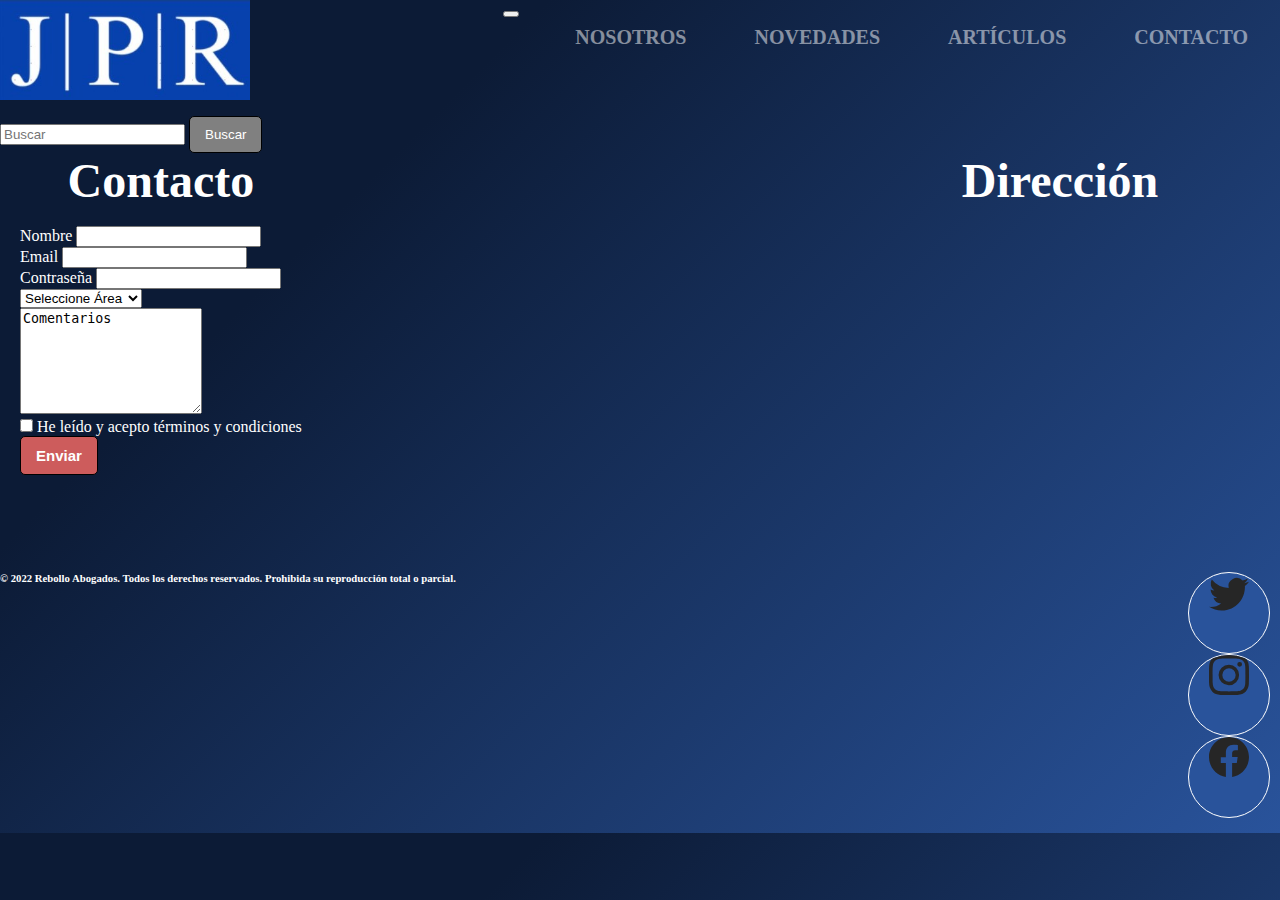
<file: seccion4.html>
<!DOCTYPE html>
<html lang="es">

  <head>
    <meta charset="UTF-8">
    <meta http-equiv="X-UA-Compatible" content="IE=edge">
    <meta name="viewport" content="width=device-width, initial-scale=1.0">
    <link href="https://cdn.jsdelivr.net/npm/bootstrap@5.1.3/dist/css/bootstrap.min.css" rel="stylesheet"
      integrity="sha384-1BmE4kWBq78iYhFldvKuhfTAU6auU8tT94WrHftjDbrCEXSU1oBoqyl2QvZ6jIW3" crossorigin="anonymous">
    <!-- SEO -->
    <meta name="keywords" content="Consulta juridica, soluciones reales, caballito, indemnizaciones, IGJ">
    <meta name="description" content="Rebollo Abogados contactanos por cualquier duda o problema que tengas.">
    <!-- CSS -->
    <link rel="stylesheet" href="estilo.css">
    <link rel="shortcut icon" href="favicon.ico">
    <title>Contacto - Rebollo Abogados</title>
  </head>

<body>

  <header>
    <h1>
      <a href="index.html"> <img src="imagenes/logoprueba.jpeg" alt="Rebollo Abogados" width="250px" height="100px"></a>
    </h1>
  </header>

  <div class="barraMenu">
    <nav class="navbar navbar-expand-lg navbar-dark">
      <div class="container-fluid">
        <a class="navbar-brand" href="#"></a>
        <button class="navbar-toggler" type="button" data-bs-toggle="collapse" data-bs-target="#navbarNav"
          aria-controls="navbarNav" aria-expanded="false" aria-label="Toggle navigation">
          <span class="navbar-toggler-icon"></span>
        </button>
        <div class="collapse navbar-collapse" id="navbarNav">
          <ul class="navbar-nav">
            <li class="nav-item">
              <a class="nav-link" href="seccion1.html">Nosotros</a>
            </li>
            <li class="nav-item">
              <a class="nav-link" href="seccion2.html">Novedades</a>
            </li>
            <li class="nav-item">
              <a class="nav-link" href="seccion3.html">Artículos</a>
            </li>
            <li class="nav-item">
              <a class="nav-link" href="seccion4.html">Contacto</a>
            </li>
          </ul>
        </div>
      </div>
    </nav>
  </div>

  <div>
    <form class="d-flex m-5 p-5">
      <input class="form-control me-2" type="search" placeholder="Buscar" aria-label="Search">
      <button type="button" class="btn">Buscar</button>
    </form>
  </div>

  <main class="contacto"> 
    <section>
      <h2>Contacto</h2>
      <br>
      <div class="mb-3">
        <label for="formGroupExampleInput" class="form-label">Nombre</label>
        <input type="text" class="form-control" id="formGroupExampleInput" placeholder="">

        <form>
          <div class="mb-3">
            <label for="exampleInputEmail1" class="form-label">Email</label>
            <input type="email" class="form-control" id="exampleInputEmail1" aria-describedby="emailHelp">
            <div id="emailHelp" class="form-text"></div>

            <div class="mb-3">
              <label for="exampleInputPassword1" class="form-label">Contraseña</label>
              <input type="password" class="form-control" id="exampleInputPassword1">
              <br>
              <select class="form-select mb-3" aria-label="Default select example">
                <option selected>Seleccione Área</option>
                <option value="1">Civil y Comercial</option>
                <option value="2">Laboral</option>
                <option value="3">Societario</option>
              </select>
              <div class="form-floating">
                <textarea class="form-control" placeholder="Leave a comment here" id="floatingTextarea2"
                  style="height: 100px">Comentarios</textarea>
                <label for="floatingTextarea2"></label>
              </div>
              <div class="mb-3 form-check">
                <input type="checkbox" class="form-check-input" id="exampleCheck1">
                <label class="form-check-label" for="exampleCheck1">He leído y acepto términos y condiciones</label>
              </div>
              <button type="submit" class="btn botonContacto">Enviar</button>
        </form>
    </section>
    <section>
      <h2>Dirección</h2>
      <iframe
        src="https://www.google.com/maps/embed?pb=!1m18!1m12!1m3!1d3284.7174824356966!2d-58.434449348788824!3d-34.58601446397351!2m3!1f0!2f0!3f0!3m2!1i1024!2i768!4f13.1!3m3!1m2!1s0x95bcc945173b3dd7%3A0xe8a347bb55df550c!2sCoderhouse!5e0!3m2!1ses-419!2sar!4v1641759931232!5m2!1ses-419!2sar"
        width="400" height="300" style="border:0;" allowfullscreen="" loading="lazy">Mapa</iframe>
    </section>
  </main>

  <footer>
    <h6>© 2022 Rebollo Abogados. Todos los derechos reservados. Prohibida su reproducción total o parcial.</h6>
    <ul class="nav col-md-4 justify-content-end list-unstyled d-flex">
      <li class="ms-3"><a class="text-muted" href="#"><svg xmlns="http://www.w3.org/2000/svg" width="100%" height="40"
            fill="currentColor" class="bi bi-twitter" viewBox="0 0 16 16">
            <path
              d="M5.026 15c6.038 0 9.341-5.003 9.341-9.334 0-.14 0-.282-.006-.422A6.685 6.685 0 0 0 16 3.542a6.658 6.658 0 0 1-1.889.518 3.301 3.301 0 0 0 1.447-1.817 6.533 6.533 0 0 1-2.087.793A3.286 3.286 0 0 0 7.875 6.03a9.325 9.325 0 0 1-6.767-3.429 3.289 3.289 0 0 0 1.018 4.382A3.323 3.323 0 0 1 .64 6.575v.045a3.288 3.288 0 0 0 2.632 3.218 3.203 3.203 0 0 1-.865.115 3.23 3.23 0 0 1-.614-.057 3.283 3.283 0 0 0 3.067 2.277A6.588 6.588 0 0 1 .78 13.58a6.32 6.32 0 0 1-.78-.045A9.344 9.344 0 0 0 5.026 15z" />
          </svg><svg class="bi" width="24" height="24">
            <use xlink:href="#twitter" />
          </svg></a></li>
      <li class="ms-3"><a class="text-muted" href="#"><svg xmlns="http://www.w3.org/2000/svg" width="100%" height="40"
            fill="currentColor" class="bi bi-instagram" viewBox="0 0 16 16">
            <path
              d="M8 0C5.829 0 5.556.01 4.703.048 3.85.088 3.269.222 2.76.42a3.917 3.917 0 0 0-1.417.923A3.927 3.927 0 0 0 .42 2.76C.222 3.268.087 3.85.048 4.7.01 5.555 0 5.827 0 8.001c0 2.172.01 2.444.048 3.297.04.852.174 1.433.372 1.942.205.526.478.972.923 1.417.444.445.89.719 1.416.923.51.198 1.09.333 1.942.372C5.555 15.99 5.827 16 8 16s2.444-.01 3.298-.048c.851-.04 1.434-.174 1.943-.372a3.916 3.916 0 0 0 1.416-.923c.445-.445.718-.891.923-1.417.197-.509.332-1.09.372-1.942C15.99 10.445 16 10.173 16 8s-.01-2.445-.048-3.299c-.04-.851-.175-1.433-.372-1.941a3.926 3.926 0 0 0-.923-1.417A3.911 3.911 0 0 0 13.24.42c-.51-.198-1.092-.333-1.943-.372C10.443.01 10.172 0 7.998 0h.003zm-.717 1.442h.718c2.136 0 2.389.007 3.232.046.78.035 1.204.166 1.486.275.373.145.64.319.92.599.28.28.453.546.598.92.11.281.24.705.275 1.485.039.843.047 1.096.047 3.231s-.008 2.389-.047 3.232c-.035.78-.166 1.203-.275 1.485a2.47 2.47 0 0 1-.599.919c-.28.28-.546.453-.92.598-.28.11-.704.24-1.485.276-.843.038-1.096.047-3.232.047s-2.39-.009-3.233-.047c-.78-.036-1.203-.166-1.485-.276a2.478 2.478 0 0 1-.92-.598 2.48 2.48 0 0 1-.6-.92c-.109-.281-.24-.705-.275-1.485-.038-.843-.046-1.096-.046-3.233 0-2.136.008-2.388.046-3.231.036-.78.166-1.204.276-1.486.145-.373.319-.64.599-.92.28-.28.546-.453.92-.598.282-.11.705-.24 1.485-.276.738-.034 1.024-.044 2.515-.045v.002zm4.988 1.328a.96.96 0 1 0 0 1.92.96.96 0 0 0 0-1.92zm-4.27 1.122a4.109 4.109 0 1 0 0 8.217 4.109 4.109 0 0 0 0-8.217zm0 1.441a2.667 2.667 0 1 1 0 5.334 2.667 2.667 0 0 1 0-5.334z" />
          </svg><svg class="bi" width="24" height="24">
            <use xlink:href="#instagram" />
          </svg></a></li>
      <li class="ms-3"><a class="text-muted" href="#"><svg xmlns="http://www.w3.org/2000/svg" width="100%" height="40"
            fill="currentColor" class="bi bi-facebook" viewBox="0 0 16 16">
            <path
              d="M16 8.049c0-4.446-3.582-8.05-8-8.05C3.58 0-.002 3.603-.002 8.05c0 4.017 2.926 7.347 6.75 7.951v-5.625h-2.03V8.05H6.75V6.275c0-2.017 1.195-3.131 3.022-3.131.876 0 1.791.157 1.791.157v1.98h-1.009c-.993 0-1.303.621-1.303 1.258v1.51h2.218l-.354 2.326H9.25V16c3.824-.604 6.75-3.934 6.75-7.951z" />
          </svg><svg class="bi" width="24" height="24">
            <use xlink:href="#facebook" />
          </svg></a></li>
    </ul>
  </footer>

  <!-- JAVASCRIPT -->
  <script src="https://cdn.jsdelivr.net/npm/@popperjs/core@2.10.2/dist/umd/popper.min.js"
    integrity="sha384-7+zCNj/IqJ95wo16oMtfsKbZ9ccEh31eOz1HGyDuCQ6wgnyJNSYdrPa03rtR1zdB"
    crossorigin="anonymous"></script>
  <script src="https://cdn.jsdelivr.net/npm/bootstrap@5.1.3/dist/js/bootstrap.min.js"
    integrity="sha384-QJHtvGhmr9XOIpI6YVutG+2QOK9T+ZnN4kzFN1RtK3zEFEIsxhlmWl5/YESvpZ13"
    crossorigin="anonymous"></script>
</body>

</html>
</file>
<file: estilo.css>
* {
  margin: 0;
}

body {
  background-color: #142e5a;
  background-image: linear-gradient(315deg, #29539b 0%, #0c1b36 74%);
  background-position: cover;
  color: #fff;
}

header {
  display: inline-block;
}

a img {
  transition: 2s;
}
a img:hover {
  border-radius: 55%;
  padding-left: 20px;
  transition: 1.2s;
  box-shadow: 1px 1px gold, 2px 2px gold, 5px 5px gold;
  -webkit-transform: translateX(-1px);
  transform: translateX(-1px);
}

.barraMenu {
  float: right;
}

.navbar-nav {
  text-transform: uppercase;
  text-align: center;
  font-weight: 600;
}
.navbar-nav * {
  box-sizing: border-box;
  transition: all 0.35s ease;
}

.navbar-nav li.nav-item {
  display: inline-block;
  list-style: outside none none;
  margin: 0.5em 1em;
}

.navbar-nav a.nav-link {
  padding: 0.5em 0.8em;
  color: rgba(255, 255, 255, 0.5);
  position: relative;
  text-decoration: none;
  font-size: 20px;
}
.navbar-nav a.nav-link::before, .navbar-nav a.nav-link::after {
  content: "";
  height: 14px;
  width: 14px;
  position: absolute;
  transition: all 0.35s ease;
  opacity: 0;
}
.navbar-nav a.nav-link::before {
  content: "";
  right: 0;
  top: 0;
  border-top: 3px solid gold;
  border-right: 3px solid gold;
  transform: translate(-100%, 50%);
}
.navbar-nav a.nav-link:after {
  content: "";
  left: 0;
  bottom: 0;
  border-bottom: 3px solid gold;
  border-left: 3px solid gold;
  transform: translate(100%, -50%);
}
.navbar-nav a.nav-link:hover:before, .navbar-nav a.nav-link:hover:after {
  transform: translate(0, 0);
  opacity: 1;
}
.navbar-nav a.nav-link:hover {
  color: gold;
}

a.nav-link {
  color: white;
  font-weight: bold;
}

div.carousel-caption h5 {
  font-size: 100px;
  color: #fff;
}

div.carousel-item img {
  height: 500px;
  opacity: 0.7;
}

h2 {
  text-align: center;
}

span {
  display: flex;
  flex-wrap: wrap;
  justify-content: space-around;
}

.card-body-articulo {
  transition: 2s;
  height: 100%;
}
.card-body-articulo:hover {
  background-color: gold;
  height: 100%;
  border: 3px solid #413f3f;
  transform: scale(1, 1.1);
  transition: 0.5s;
}

div.card {
  color: black;
  margin-top: 25px;
  border: black;
}
.nov {
  margin-left: 50px;
  margin-right: 50px;
}
a {
  text-decoration: none;
  color: black;
}

main.new {
  margin-top: 30px;
  display: flex;
  width: 100%;
}

section.carta {
  display: flex;
  margin-right: 65px;
}

@media (max-width:1000px) {
  main.new, section.carta {
    margin: 0;
    flex-direction: column;
    align-items: center;
    width: 100%;
  }
}

section.img {
  width: 100%;
  margin-left: 65px;
  margin-right: 65px;
}

h5.card-title-img {
  font-size: 50px;
  text-align: center;
}

svg {
  color: #fff;
}

.card-body {
  background-image: url(https://img.freepik.com/vector-gratis/resumen-fondo-gris-claro-blanco-vector-textura-semitono-punteado_53562-6142.jpg?w=1060);
  font-weight: 500;
}

div.card-body-articulo {
  background-image: url(https://static.vecteezy.com/system/resources/previews/001/987/567/large_2x/abstract-diagonal-light-grey-silver-background-with-dot-decoration-texture-free-vector.jpg);
  font-weight: 900;
}

.row {
  margin-left: 30px;
  margin-right: 35px;
}

.parrafo {
  margin-left: 30px;
  margin-right: 35px;
}

.contacto {
  display: flex;
  flex-wrap: wrap;
  justify-content: space-between;
  margin-left: 20px;
}

iframe {
  margin-right: 40px;
}

footer {
  margin-top: 60px;
  margin-bottom: 15px;
  display: flex;
  flex-wrap: wrap;
  justify-content: space-between;
}

.footer {
  background-color: grey;
}

@media (max-width:1045px) {
  ul.nav {
 width: 100%;
  }
  }

ul.nav-col {
  top: 50%;
  left: 50%;
  transform: translate(-50%, -50%);
}

ul li.ms-3 {
  list-style: none;
}
ul li.ms-3 a.text-muted {
  width: 80px;
  height: 80px;
  background-color: #29539b;
  text-align: center;
  line-height: 70px;
  font-size: 15px;
  margin: 0 10px;
  display: block;
  border-radius: 90%;
  position: relative;
  overflow: hidden;
  border: 1px solid #fff;
  z-index: 1;
}
ul li.ms-3 a.text-muted svg {
  position: relative;
  color: #262626;
  transition: 0.5s;
  z-index: 3;
}

ul li.ms-3 a.text-muted:hover svg {
  color: #fff;
  transform: rotateY(360deg);
}

ul li.ms-3 a.text-muted:before {
  content: "";
  position: absolute;
  top: 100%;
  left: 0;
  width: 100%;
  height: 100%;
  background: #f00;
  transition: 0.5s;
  z-index: 2;
}

ul li.ms-3 a.text-muted:hover:before {
  top: 0;
}

ul li.ms-3:nth-child(1) a:before {
  background: #55acee;
}

ul li.ms-3:nth-child(2) a:before {
  background: #dd4b39;
}

ul li.ms-3:nth-child(3) a:before {
  background: #3b5999;
}

.btn, .botonContacto, .botonBuscador, .botonColor {
  border: 1px solid black;
  border-radius: 5px;
  padding: 10px 15px;
  background: gray;
  color: white;
}
.btn:hover, .botonContacto:hover, .botonBuscador:hover, .botonColor:hover {
  background-color: gold;
}

.botonColor {
  background: red;
  padding: 10px;
}

.botonBuscador {
  background: greenyellow;
  font-weight: 900;
  font-size: 15px;
  color: black;
}
.botonBuscador:hover {
  background-color: blueviolet;
}

.botonContacto {
  background: indianred;
  font-weight: 900;
  font-size: 15px;
}
.botonContacto:hover {
  background-color: darkred;
  color: white;
}

.letraChica {
  color: black;
  font-weight: 900;
  font-size: 25px;
}

h1 {
  font-size: 4em;
}

h2 {
  font-size: 3em;
}

h3 {
  font-size: 2em;
  margin-left: 35px;
}

h4 {
  font-size: 1em;
}
</file>
